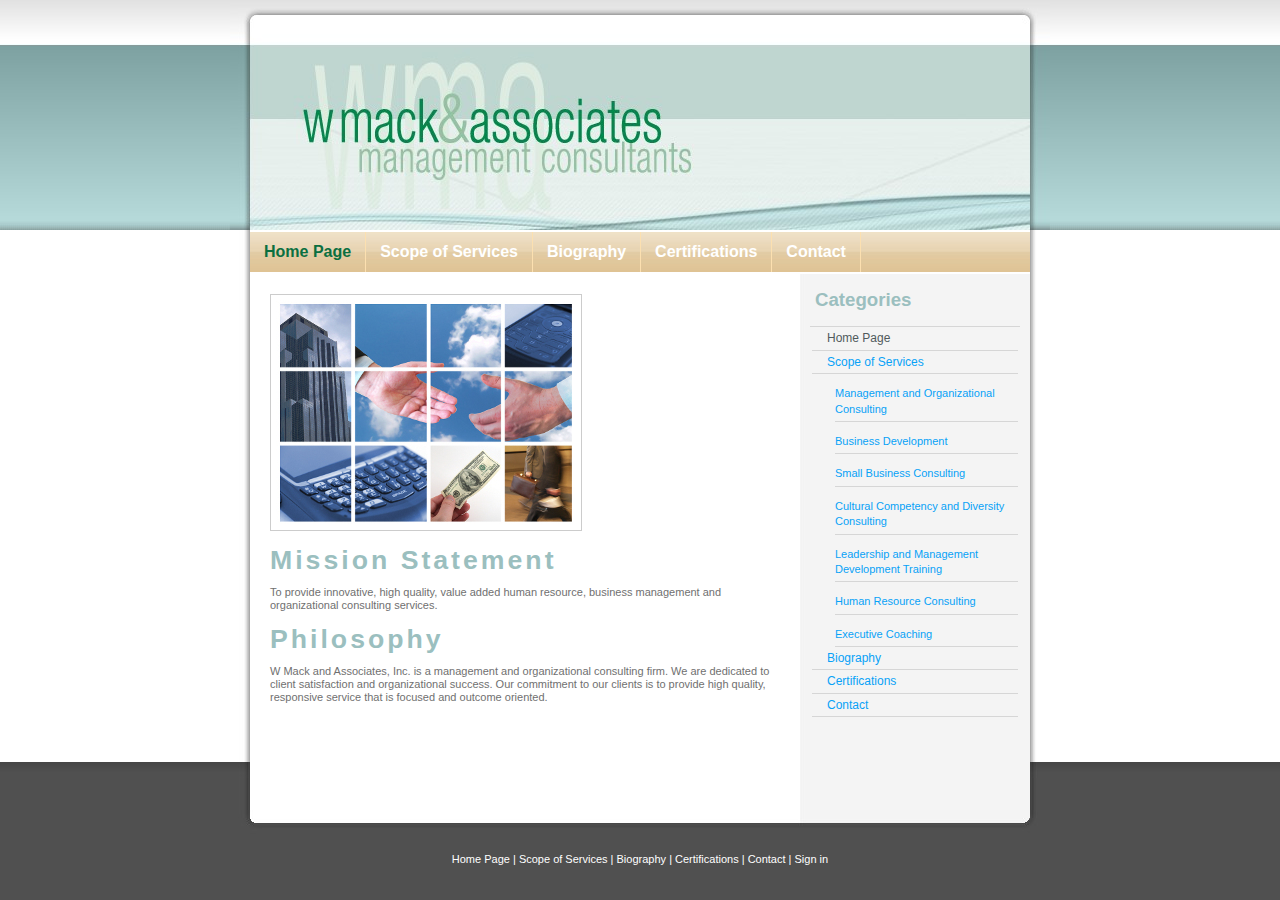
<file: index.html>
<!DOCTYPE html PUBLIC "-//W3C//DTD XHTML 1.0 Strict//EN" "http://www.w3.org/TR/xhtml1/DTD/xhtml1-strict.dtd">
<html xmlns="http://www.w3.org/1999/xhtml">
<head>
	<title>W Mack and Associates - Management and Organizational Consulting Firm</title>
	<meta http-equiv="Content-Type" content="text/html; charset=UTF-8" />
	<meta name="title" content="W Mack and Associates - Management and Organizational Consulting Firm" />
	<meta name="description" content="Services offered by W Mack and Associates, a management and organizational consulting firm." />
	<meta name="keywords" content="organizational consulting,human resource, business management, organizational consulting services" />
	<meta name="language" content="en" />
 	<meta name="subject" content="W Mack and Associates offers management and organizational consulting services" />
	<meta name="robots" content="All" />
	<meta name="copyright" content="W Mack and Associates" />	
	<meta name="abstract" content="To provide innovative, high quality, value added human resource, business management and organizational consulting services." />
	<meta name="MSSmartTagsPreventParsing" content="true" />

	<link rel="stylesheet" type="text/css" href="css/styles.css" />

</head>

<body>
<div id="wrap"> 
<div id="header-wrap">
<a href="index.html"><ins><div id="header"></div></ins></a>
</div><!--header-wrap-->

<div id="container">
<div id="content-wrap">
<div id="nav1">
	<ul id="menus">
		<li class="current_nav1"><a id="selected_nav1" href="index.html">Home Page</a></li>
		<li><a href="scope_of_services/index.html">Scope of Services</a></li>
		<li><a href="biography.html">Biography</a></li>
		<li><a href="certifications.html">Certifications</a></li>
    <li><a href="contact.html">Contact</a></li>
	</ul>
</div><!--nav1-->
<div id="main">
<img alt="Business men reaching to shake hands" 
  src="images/bigstockphoto_Business_Collage_2288577.jpg"/>
  
<h1>Mission Statement</h1>

<p>
To provide innovative, high quality, value added human resource, business 
management and organizational consulting services.
</p>

<h1>Philosophy</h1>
<p>
W Mack and Associates, Inc. is a management and organizational consulting firm. 
We are dedicated to client satisfaction and organizational success.  Our 
commitment to our clients is to provide high quality, responsive service that 
is focused and outcome oriented.
</p>

<p style="clear:both">&nbsp;</p>
</div><!--main-->
<div id="sidebar">
<h3>Categories</h3>
<ul class="sidemenu">
	<li><a id="selected_nav2" href="index.html">Home Page</a></li>
  <li><a href="scope_of_services/index.html">Scope of Services</a></li>
  <li class="navigation_indent"><a href="scope_of_services/Management_and_Organizational_Consulting.html">Management and Organizational Consulting</a></li>
  <li class="navigation_indent"><a href="scope_of_services/Business_Development.html">Business Development</a></li>
  <li class="navigation_indent"><a href="scope_of_services/Small_Business_Consulting.html">Small Business Consulting</a></li>
  <li class="navigation_indent"><a href="scope_of_services/Cultural_Competency_and_Diversity_Consulting.html">Cultural Competency and Diversity Consulting</a></li>
  <li class="navigation_indent"><a href="scope_of_services/Leadership_and_Management_Development_Training.html">Leadership and Management Development Training</a></li>
  <li class="navigation_indent"><a href="scope_of_services/Human_Resource_Consulting.html">Human Resource Consulting</a></li>
  <li class="navigation_indent"><a href="scope_of_services/Executive_Coaching.html">Executive Coaching</a></li>
  <li><a href="biography.html">Biography</a></li>
  <li><a href="certifications.html">Certifications</a></li>
  <li><a href="contact.html">Contact</a></li>
</ul>

<p>&nbsp;</p>


</div><!--sidebar-->
<div style="clear:both"></div>
</div><!--container-wrap-->
</div><!--container-->
</div><!--wrap-->


<div id="footer-wrap">
<div id="footer">&nbsp;</div>
<div id="footer-content">
<p>
<a href="index.html">Home Page</a> | 
<a href="scope_of_services/index.html">Scope of Services</a> | 
<a href="biography.html">Biography</a> | 
<a href="certifications.html">Certifications</a> | 
<a href="contact.html">Contact</a> |
<a href="http://mail.google.com/a/wmackassoc.net">Sign in</a>
</p>
<p>&nbsp;</p>
</div><!--footer-content-->
</div><!--footer-wrap-->
<script type="text/javascript">
var gaJsHost = (("https:" == document.location.protocol) ? "https://ssl." : "http://www.");
document.write(unescape("%3Cscript src='" + gaJsHost + "google-analytics.com/ga.js' type='text/javascript'%3E%3C/script%3E"));
</script>
<script type="text/javascript">
try {
var pageTracker = _gat._getTracker("UA-11153033-1");
pageTracker._trackPageview();
} catch(err) {}</script>
</body>
</html>
</file>
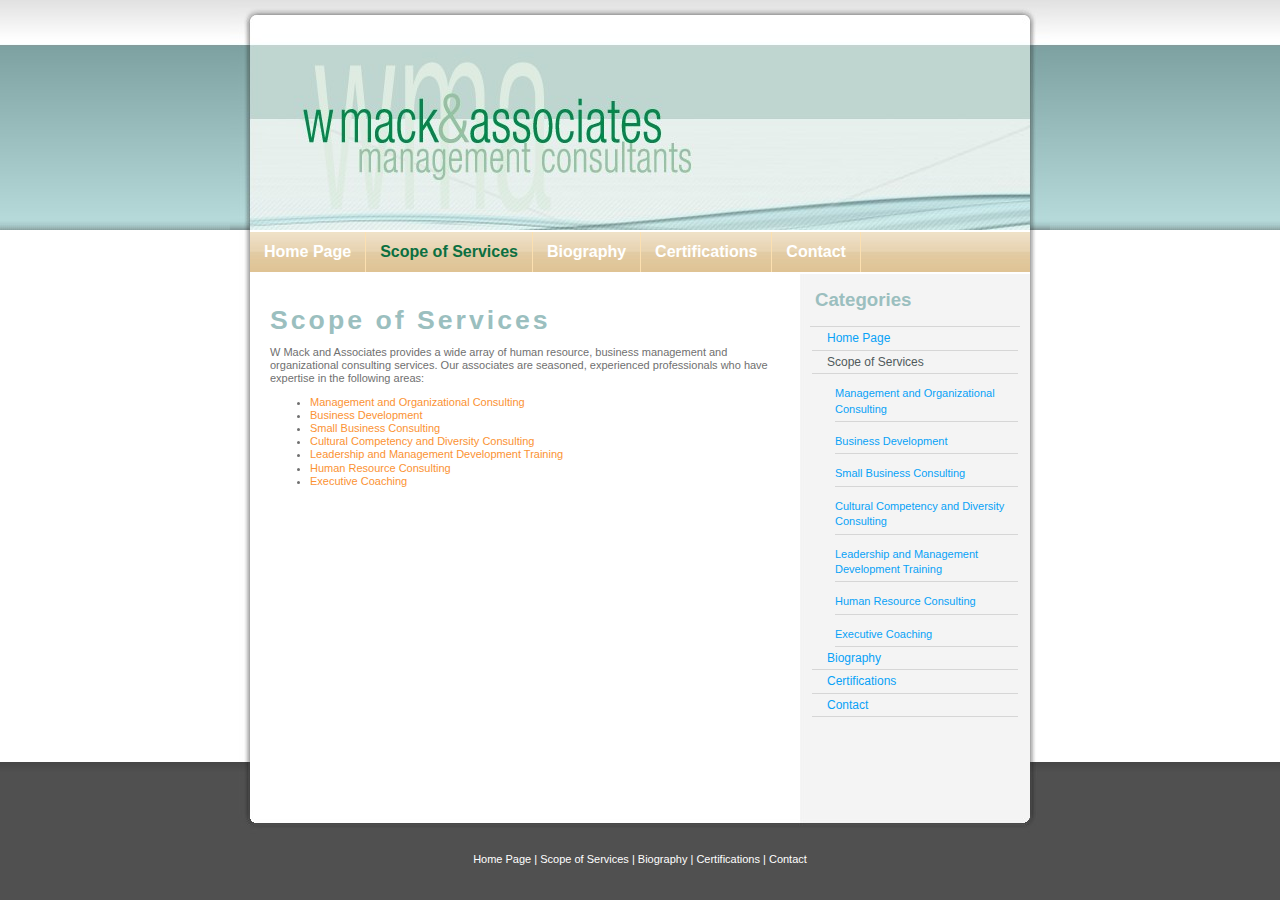
<file: scope_of_services/index.html>
<!DOCTYPE html PUBLIC "-//W3C//DTD XHTML 1.0 Strict//EN" "http://www.w3.org/TR/xhtml1/DTD/xhtml1-strict.dtd">
<html xmlns="http://www.w3.org/1999/xhtml">
<head>
	<title>W Mack and Associates - Scope of Services</title>
	<meta http-equiv="Content-Type" content="text/html; charset=UTF-8" />
	<meta name="title" content="W Mack and Associates - Scope of Services" />
	<meta name="description" content="Services offered by W Mack and Associates, a management and organizational consulting firm." />
	<meta name="keywords" content="organizational consulting,human resource, business management, organizational consulting services" />
	<meta name="language" content="en" />
 	<meta name="subject" content="W Mack and Associates offers management and organizational consulting services" />
	<meta name="robots" content="All" />
	<meta name="copyright" content="W Mack and Associates" />	
	<meta name="abstract" content="To provide innovative, high quality, value added human resource, business management and organizational consulting services." />
	<meta name="MSSmartTagsPreventParsing" content="true" />

	<link rel="stylesheet" type="text/css" href="../css/styles.css" />

</head>

<body>
<div id="wrap"> 
<div id="header-wrap">
<a href="../index.html"><ins><div id="header"></div></ins></a>
</div><!--header-wrap-->

<div id="container">
<div id="content-wrap">
<div id="nav1">
	<ul id="menus">
		<li><a href="../index.html">Home Page</a></li>
		<li><a id="selected_nav1" href="index.html">Scope of Services</a></li>
		<li><a href="../biography.html">Biography</a></li>
		<li><a href="../certifications.html">Certifications</a></li>
    <li><a href="../contact.html">Contact</a></li>
	</ul>
</div><!--nav1-->
<div id="main">

<h1>Scope of Services</h1>

<p>
W Mack and Associates provides a wide array of human resource, business 
management and organizational consulting services.  Our associates are 
seasoned, experienced professionals who have expertise in the following 
areas:
</p>

<ul>
  <li><a href="Management_and_Organizational_Consulting.html">Management and Organizational Consulting</a></li>
  <li><a href="Business_Development.html">Business Development</a></li>
  <li><a href="Small_Business_Consulting.html">Small Business Consulting</a></li>
  <li><a href="Cultural_Competency_and_Diversity_Consulting.html">Cultural Competency and Diversity Consulting</a></li>
  <li><a href="Leadership_and_Management_Development_Training.html">Leadership and Management Development Training</a></li>
  <li><a href="Human_Resource_Consulting.html">Human Resource Consulting</a></li>
  <li><a href="Executive_Coaching.html">Executive Coaching</a></li>
</ul>

<p style="clear:both">&nbsp;</p>
</div><!--main-->
<div id="sidebar">
<h3>Categories</h3>
<ul class="sidemenu">
	<li><a href="../index.html">Home Page</a></li>
  <li><a id="selected_nav2" href="index.html">Scope of Services</a></li>
  <li class="navigation_indent"><a href="Management_and_Organizational_Consulting.html">Management and Organizational Consulting</a></li>
  <li class="navigation_indent"><a href="Business_Development.html">Business Development</a></li>
  <li class="navigation_indent"><a href="Small_Business_Consulting.html">Small Business Consulting</a></li>
  <li class="navigation_indent"><a href="Cultural_Competency_and_Diversity_Consulting.html">Cultural Competency and Diversity Consulting</a></li>
  <li class="navigation_indent"><a href="Leadership_and_Management_Development_Training.html">Leadership and Management Development Training</a></li>
  <li class="navigation_indent"><a href="Human_Resource_Consulting.html">Human Resource Consulting</a></li>
  <li class="navigation_indent"><a href="Executive_Coaching.html">Executive Coaching</a></li>
  <li><a href="../biography.html">Biography</a></li>
  <li><a href="../certifications.html">Certifications</a></li>
  <li><a href="../contact.html">Contact</a></li>
</ul>

<p>&nbsp;</p>


</div><!--sidebar-->
<div style="clear:both"></div>
</div><!--container-wrap-->
</div><!--container-->
</div><!--wrap-->


<div id="footer-wrap">
<div id="footer">&nbsp;</div>
<div id="footer-content">
<p>
<a href="../index.html">Home Page</a> | 
<a href="index.html">Scope of Services</a> | 
<a href="../biography.html">Biography</a> | 
<a href="../certifications.html">Certifications</a> | 
<a href="../contact.html">Contact</a>
</p>
<p>&nbsp;</p>
</div><!--footer-content-->
</div><!--footer-wrap-->
<script type="text/javascript">
var gaJsHost = (("https:" == document.location.protocol) ? "https://ssl." : "http://www.");
document.write(unescape("%3Cscript src='" + gaJsHost + "google-analytics.com/ga.js' type='text/javascript'%3E%3C/script%3E"));
</script>
<script type="text/javascript">
try {
var pageTracker = _gat._getTracker("UA-11153033-1");
pageTracker._trackPageview();
} catch(err) {}</script>
</body>
</html>
</file>
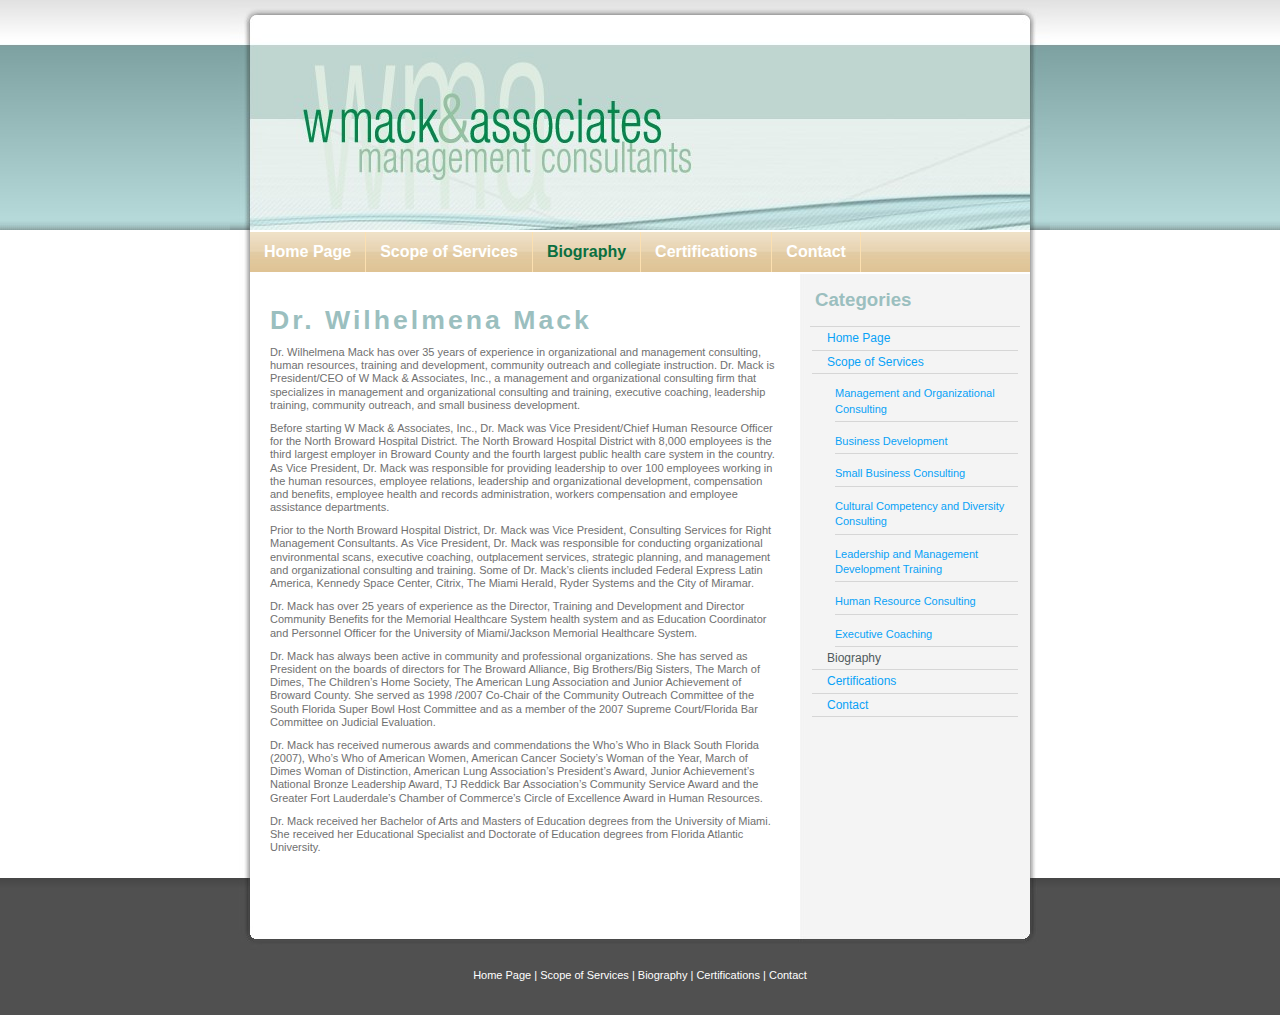
<file: biography.html>
<!DOCTYPE html PUBLIC "-//W3C//DTD XHTML 1.0 Strict//EN" "http://www.w3.org/TR/xhtml1/DTD/xhtml1-strict.dtd">
<html xmlns="http://www.w3.org/1999/xhtml">
<head>
	<title>W Mack and Associates - Biography</title>
	<meta http-equiv="Content-Type" content="text/html; charset=UTF-8" />
	<meta name="title" content="W Mack and Associates - Biography"/>
	<meta name="description" content="Services offered by W Mack and Associates, a management and organizational consulting firm." />
	<meta name="keywords" content="organizational consulting,human resource, business management, organizational consulting services" />
	<meta name="language" content="en" />
 	<meta name="subject" content="W Mack and Associates offers management and organizational consulting services" />
	<meta name="robots" content="All" />
	<meta name="copyright" content="W Mack and Associates" />	
	<meta name="abstract" content="To provide innovative, high quality, value added human resource, business management and organizational consulting services." />
	<meta name="MSSmartTagsPreventParsing" content="true" />

	<link rel="stylesheet" type="text/css" href="css/styles.css" />

</head>

<body>
<div id="wrap"> 
<div id="header-wrap">
<a href="index.html"><ins><div id="header"></div></ins></a>
</div><!--header-wrap-->

<div id="container">
<div id="content-wrap">
<div id="nav1">
	<ul id="menus">
		<li><a href="index.html">Home Page</a></li>
		<li><a href="scope_of_services/index.html">Scope of Services</a></li>
		<li><a id="selected_nav1" href="biography.html">Biography</a></li>
		<li><a href="certifications.html">Certifications</a></li>
    <li><a href="contact.html">Contact</a></li>
	</ul>
</div><!--nav1-->
<div id="main">

<h1>Dr. Wilhelmena Mack</h1>

<p>
Dr. Wilhelmena Mack has over 35 years of experience in organizational and 
management consulting, human resources, training and development, community 
outreach and collegiate instruction.  Dr. Mack is President/CEO of W Mack &amp; 
Associates, Inc., a management and organizational consulting firm that 
specializes in management and organizational consulting and training, executive 
coaching, leadership training, community outreach, and small business 
development.
</p>

<p>
Before starting W Mack &amp; Associates, Inc., Dr. Mack was Vice President/Chief 
Human Resource Officer for the North Broward Hospital District.  The North 
Broward Hospital District with 8,000 employees is the third largest employer 
in Broward County and the fourth largest public health care system in the 
country.  As Vice President, Dr. Mack was responsible for providing leadership 
to over 100 employees working in the human resources, employee relations, 
leadership and organizational development, compensation and benefits, employee 
health and records administration, workers compensation and employee assistance 
departments.
</p>

<p>
Prior to the North Broward Hospital District, Dr. Mack was Vice President, 
Consulting Services for Right Management Consultants.  As Vice President, 
Dr. Mack was responsible for conducting organizational environmental scans, 
executive coaching, outplacement services, strategic planning, and management 
and organizational consulting and training.  Some of Dr. Mack&rsquo;s clients 
included Federal Express Latin America, Kennedy Space Center, Citrix, The 
Miami Herald, Ryder Systems and the City of Miramar.
</p>

<p>
Dr. Mack has over 25 years of experience as the Director, Training and 
Development and Director Community Benefits for the Memorial Healthcare 
System health system and as Education Coordinator and Personnel Officer 
for the University of Miami/Jackson Memorial Healthcare System.
</p>

<p>
Dr. Mack has always been active in community and professional organizations.  
She has served as President on the boards of directors for The Broward 
Alliance, Big Brothers/Big Sisters, The March of Dimes, The Children&rsquo;s Home 
Society, The American Lung Association and Junior Achievement of Broward 
County.  She served as 1998 /2007 Co-Chair of the Community Outreach 
Committee of the South Florida Super Bowl Host Committee and as a member 
of the 2007 Supreme Court/Florida Bar Committee on Judicial Evaluation.
</p>

<p>
Dr. Mack has received numerous awards and commendations the Who&rsquo;s Who in 
Black South Florida (2007), Who&rsquo;s Who of American Women, American Cancer 
Society&rsquo;s Woman of the Year, March of Dimes Woman of Distinction, American 
Lung Association&rsquo;s President&rsquo;s Award, Junior Achievement&rsquo;s National Bronze 
Leadership Award, TJ Reddick Bar Association&rsquo;s Community Service Award and 
the Greater Fort Lauderdale&rsquo;s Chamber of Commerce&rsquo;s Circle of Excellence 
Award in Human Resources.
</p>

<p>
Dr. Mack received her Bachelor of Arts and Masters of Education degrees 
from the University of Miami.  She received her Educational Specialist 
and Doctorate of Education degrees from Florida Atlantic University.
</p>

<p style="clear:both">&nbsp;</p>
</div><!--main-->
<div id="sidebar">
<h3>Categories</h3>
<ul class="sidemenu">
	<li><a href="index.html">Home Page</a></li>
  <li><a href="scope_of_services/index.html">Scope of Services</a></li>
  <li class="navigation_indent"><a href="scope_of_services/Management_and_Organizational_Consulting.html">Management and Organizational Consulting</a></li>
  <li class="navigation_indent"><a href="scope_of_services/Business_Development.html">Business Development</a></li>
  <li class="navigation_indent"><a href="scope_of_services/Small_Business_Consulting.html">Small Business Consulting</a></li>
  <li class="navigation_indent"><a href="scope_of_services/Cultural_Competency_and_Diversity_Consulting.html">Cultural Competency and Diversity Consulting</a></li>
  <li class="navigation_indent"><a href="scope_of_services/Leadership_and_Management_Development_Training.html">Leadership and Management Development Training</a></li>
  <li class="navigation_indent"><a href="scope_of_services/Human_Resource_Consulting.html">Human Resource Consulting</a></li>
  <li class="navigation_indent"><a href="scope_of_services/Executive_Coaching.html">Executive Coaching</a></li>
  <li><a id="selected_nav2" href="biography.html">Biography</a></li>
  <li><a href="certifications.html">Certifications</a></li>
  <li><a href="contact.html">Contact</a></li>
</ul>

<p>&nbsp;</p>


</div><!--sidebar-->
<div style="clear:both"></div>
</div><!--container-wrap-->
</div><!--container-->
</div><!--wrap-->


<div id="footer-wrap">
<div id="footer">&nbsp;</div>
<div id="footer-content">
<p>
<a href="index.html">Home Page</a> | 
<a href="scope_of_services/index.html">Scope of Services</a> | 
<a href="biography.html">Biography</a> | 
<a href="certifications.html">Certifications</a> | 
<a href="contact.html">Contact</a>
</p>
<p>&nbsp;</p>
</div><!--footer-content-->
</div><!--footer-wrap-->
<script type="text/javascript">
var gaJsHost = (("https:" == document.location.protocol) ? "https://ssl." : "http://www.");
document.write(unescape("%3Cscript src='" + gaJsHost + "google-analytics.com/ga.js' type='text/javascript'%3E%3C/script%3E"));
</script>
<script type="text/javascript">
try {
var pageTracker = _gat._getTracker("UA-11153033-1");
pageTracker._trackPageview();
} catch(err) {}</script>
</body>
</html>
</file>
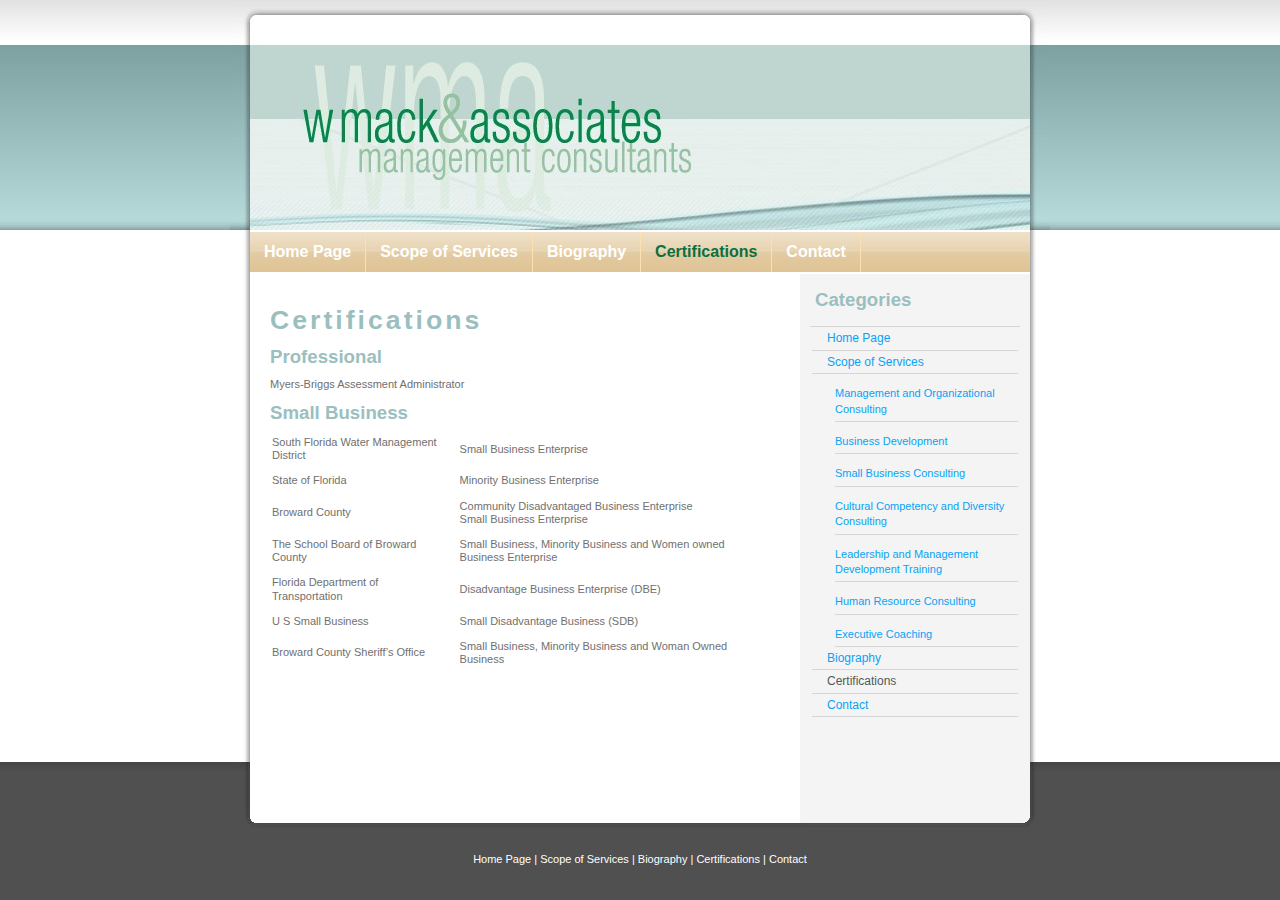
<file: certifications.html>
<!DOCTYPE html PUBLIC "-//W3C//DTD XHTML 1.0 Strict//EN" "http://www.w3.org/TR/xhtml1/DTD/xhtml1-strict.dtd">
<html xmlns="http://www.w3.org/1999/xhtml">
<head>
	<title>W Mack and Associates - Certifications</title>
	<meta http-equiv="Content-Type" content="text/html; charset=UTF-8" />
	<meta name="title" content="W Mack and Associates - Certifications" />
	<meta name="description" content="Services offered by W Mack and Associates, a management and organizational consulting firm." />
	<meta name="keywords" content="organizational consulting,human resource, business management, organizational consulting services" />
	<meta name="language" content="en" />
 	<meta name="subject" content="W Mack and Associates offers management and organizational consulting services" />
	<meta name="robots" content="All" />
	<meta name="copyright" content="W Mack and Associates" />	
	<meta name="abstract" content="To provide innovative, high quality, value added human resource, business management and organizational consulting services." />
	<meta name="MSSmartTagsPreventParsing" content="true" />

	<link rel="stylesheet" type="text/css" href="css/styles.css" />

</head>

<body>
<div id="wrap"> 
<div id="header-wrap">
<a href="index.html"><ins><div id="header"></div></ins></a>
</div><!--header-wrap-->

<div id="container">
<div id="content-wrap">
<div id="nav1">
	<ul id="menus">
		<li><a href="index.html">Home Page</a></li>
		<li><a href="scope_of_services/index.html">Scope of Services</a></li>
		<li><a href="biography.html">Biography</a></li>
		<li><a id="selected_nav1" href="certifications.html">Certifications</a></li>
    <li><a href="contact.html">Contact</a></li>
	</ul>
</div><!--nav1-->
<div id="main">

<h1>Certifications</h1>

<h3>Professional</h3>
<p>Myers-Briggs Assessment Administrator</p>

<h3>Small Business</h3>

<table style="width: 100%">
<tr>
  <td>South Florida Water Management District</td>
  <td>Small Business Enterprise</td>
</tr>
<tr>
  <td>State of Florida</td>
  <td>Minority Business Enterprise</td>
</tr>
<tr>
  <td>Broward County</td>
  <td>Community Disadvantaged Business Enterprise
      <br>Small Business Enterprise</td>
</tr>
<tr>
  <td>The School Board of Broward County</td>
  <td>Small Business, Minority Business and
      Women owned Business Enterprise</td>
</tr>
<tr>
  <td>Florida Department of Transportation</td>
  <td>Disadvantage Business Enterprise (DBE)</td>
</tr>
<tr>
  <td>U S Small Business</td>
  <td>Small Disadvantage Business (SDB)</td>
</tr>
<tr>
  <td>Broward County Sheriff’s Office</td>
  <td>Small Business, Minority Business and
      Woman Owned Business</td>
</tr>
</table>

<p style="clear:both">&nbsp;</p>
</div><!--main-->
<div id="sidebar">
<h3>Categories</h3>
<ul class="sidemenu">
	<li><a href="index.html">Home Page</a></li>
  <li><a href="scope_of_services/index.html">Scope of Services</a></li>
  <li class="navigation_indent"><a href="scope_of_services/Management_and_Organizational_Consulting.html">Management and Organizational Consulting</a></li>
  <li class="navigation_indent"><a href="scope_of_services/Business_Development.html">Business Development</a></li>
  <li class="navigation_indent"><a href="scope_of_services/Small_Business_Consulting.html">Small Business Consulting</a></li>
  <li class="navigation_indent"><a href="scope_of_services/Cultural_Competency_and_Diversity_Consulting.html">Cultural Competency and Diversity Consulting</a></li>
  <li class="navigation_indent"><a href="scope_of_services/Leadership_and_Management_Development_Training.html">Leadership and Management Development Training</a></li>
  <li class="navigation_indent"><a href="scope_of_services/Human_Resource_Consulting.html">Human Resource Consulting</a></li>
  <li class="navigation_indent"><a href="scope_of_services/Executive_Coaching.html">Executive Coaching</a></li>
  <li><a href="biography.html">Biography</a></li>
  <li><a id="selected_nav2" href="certifications.html">Certifications</a></li>
  <li><a href="contact.html">Contact</a></li>
</ul>

<p>&nbsp;</p>


</div><!--sidebar-->
<div style="clear:both"></div>
</div><!--container-wrap-->
</div><!--container-->
</div><!--wrap-->


<div id="footer-wrap">
<div id="footer">&nbsp;</div>
<div id="footer-content">
<p>
<a href="index.html">Home Page</a> | 
<a href="scope_of_services/index.html">Scope of Services</a> | 
<a href="biography.html">Biography</a> | 
<a href="certifications.html">Certifications</a> | 
<a href="contact.html">Contact</a>
</p>
<p>&nbsp;</p>
</div><!--footer-content-->
</div><!--footer-wrap-->
<script type="text/javascript">
var gaJsHost = (("https:" == document.location.protocol) ? "https://ssl." : "http://www.");
document.write(unescape("%3Cscript src='" + gaJsHost + "google-analytics.com/ga.js' type='text/javascript'%3E%3C/script%3E"));
</script>
<script type="text/javascript">
try {
var pageTracker = _gat._getTracker("UA-11153033-1");
pageTracker._trackPageview();
} catch(err) {}</script>
</body>
</html>
</file>
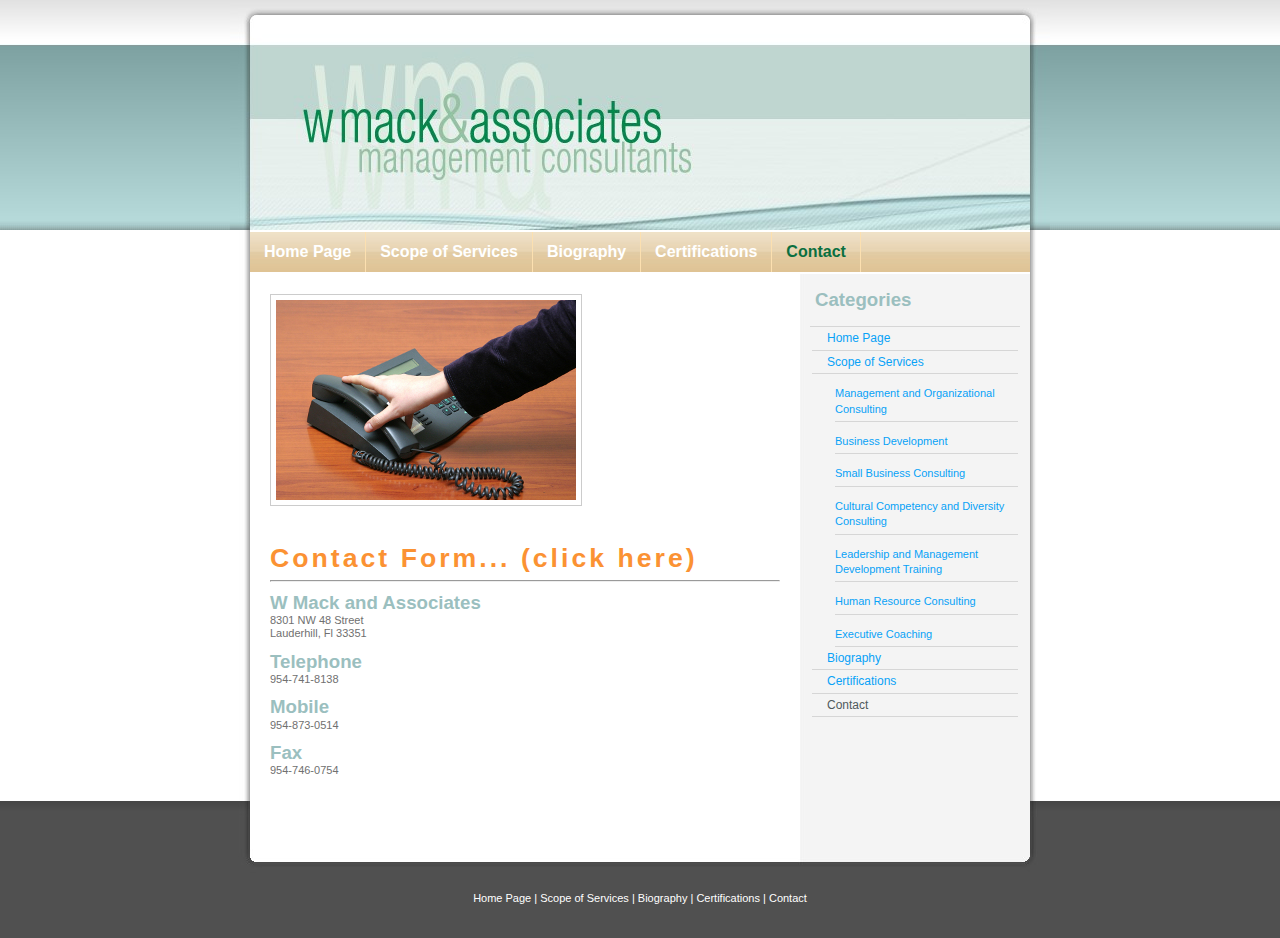
<file: contact.html>
<!DOCTYPE html PUBLIC "-//W3C//DTD XHTML 1.0 Strict//EN" "http://www.w3.org/TR/xhtml1/DTD/xhtml1-strict.dtd">
<html xmlns="http://www.w3.org/1999/xhtml">
<head>
	<title>W Mack and Associates - Contact Us</title>
	<meta http-equiv="Content-Type" content="text/html; charset=UTF-8" />
	<meta name="title" content="W Mack and Associates - Contact Us" />
	<meta name="description" content="Services offered by W Mack and Associates, a management and organizational consulting firm." />
	<meta name="keywords" content="organizational consulting,human resource, business management, organizational consulting services" />
	<meta name="language" content="en" />
 	<meta name="subject" content="W Mack and Associates offers management and organizational consulting services" />
	<meta name="robots" content="All" />
	<meta name="copyright" content="W Mack and Associates" />	
	<meta name="abstract" content="To provide innovative, high quality, value added human resource, business management and organizational consulting services." />
	<meta name="MSSmartTagsPreventParsing" content="true" />

	<link rel="stylesheet" type="text/css" href="css/styles.css" />
<style type="text/css">
<!--
.ss-base-body {
  padding-left: 5px;
}
-->
</style>

</head>

<body>
<div id="wrap"> 
<div id="header-wrap">
<a href="index.html"><ins><div id="header"></div></ins></a>
</div><!--header-wrap-->

<div id="container">
<div id="content-wrap">
<div id="nav1">
	<ul id="menus">
		<li><a href="index.html">Home Page</a></li>
		<li><a href="scope_of_services/index.html">Scope of Services</a></li>
		<li><a href="biography.html">Biography</a></li>
		<li><a href="certifications.html">Certifications</a></li>
    <li><a id="selected_nav1" href="contact.html">Contact</a></li>
	</ul>
</div><!--nav1-->
<div id="main">


<img alt="Woman reaching for the phone"
  src="images/bigstockphoto_Hand_Reaching_For_Telephone_257646.jpg"/>

<p>&nbsp;</p>
<h1><a target="_blank" href="http://spreadsheets.google.com/viewform?formkey=dE03ZTdpODJqbmZreUtfdjN2SnFwb3c6MA">
Contact Form... (click here)</a></h1>
<hr></hr>

<h3>W Mack and Associates</h3>
8301 NW 48 Street
<br>Lauderhill, Fl  33351

<h3>Telephone</h3>
954-741-8138

<h3>Mobile</h3>
954-873-0514

<h3>Fax</h3>
954-746-0754


<p style="clear:both">&nbsp;</p>
</div><!--main-->
<div id="sidebar">
<h3>Categories</h3>
<ul class="sidemenu">
	<li><a href="index.html">Home Page</a></li>
  <li><a href="scope_of_services/index.html">Scope of Services</a></li>
  <li class="navigation_indent"><a href="scope_of_services/Management_and_Organizational_Consulting.html">Management and Organizational Consulting</a></li>
  <li class="navigation_indent"><a href="scope_of_services/Business_Development.html">Business Development</a></li>
  <li class="navigation_indent"><a href="scope_of_services/Small_Business_Consulting.html">Small Business Consulting</a></li>
  <li class="navigation_indent"><a href="scope_of_services/Cultural_Competency_and_Diversity_Consulting.html">Cultural Competency and Diversity Consulting</a></li>
  <li class="navigation_indent"><a href="scope_of_services/Leadership_and_Management_Development_Training.html">Leadership and Management Development Training</a></li>
  <li class="navigation_indent"><a href="scope_of_services/Human_Resource_Consulting.html">Human Resource Consulting</a></li>
  <li class="navigation_indent"><a href="scope_of_services/Executive_Coaching.html">Executive Coaching</a></li>
  <li><a href="biography.html">Biography</a></li>
  <li><a href="certifications.html">Certifications</a></li>
  <li><a id="selected_nav2" href="contact.html">Contact</a></li>
</ul>

<p>&nbsp;</p>


</div><!--sidebar-->
<div style="clear:both"></div>
</div><!--container-wrap-->
</div><!--container-->
</div><!--wrap-->


<div id="footer-wrap">
<div id="footer">&nbsp;</div>
<div id="footer-content">
<p>
<a href="index.html">Home Page</a> | 
<a href="scope_of_services/index.html">Scope of Services</a> | 
<a href="biography.html">Biography</a> | 
<a href="certifications.html">Certifications</a> | 
<a href="contact.html">Contact</a>
</p>
<p>&nbsp;</p>
</div><!--footer-content-->
</div><!--footer-wrap-->
<script type="text/javascript">
var gaJsHost = (("https:" == document.location.protocol) ? "https://ssl." : "http://www.");
document.write(unescape("%3Cscript src='" + gaJsHost + "google-analytics.com/ga.js' type='text/javascript'%3E%3C/script%3E"));
</script>
<script type="text/javascript">
try {
var pageTracker = _gat._getTracker("UA-11153033-1");
pageTracker._trackPageview();
} catch(err) {}</script>
</body>
</html>
</file>
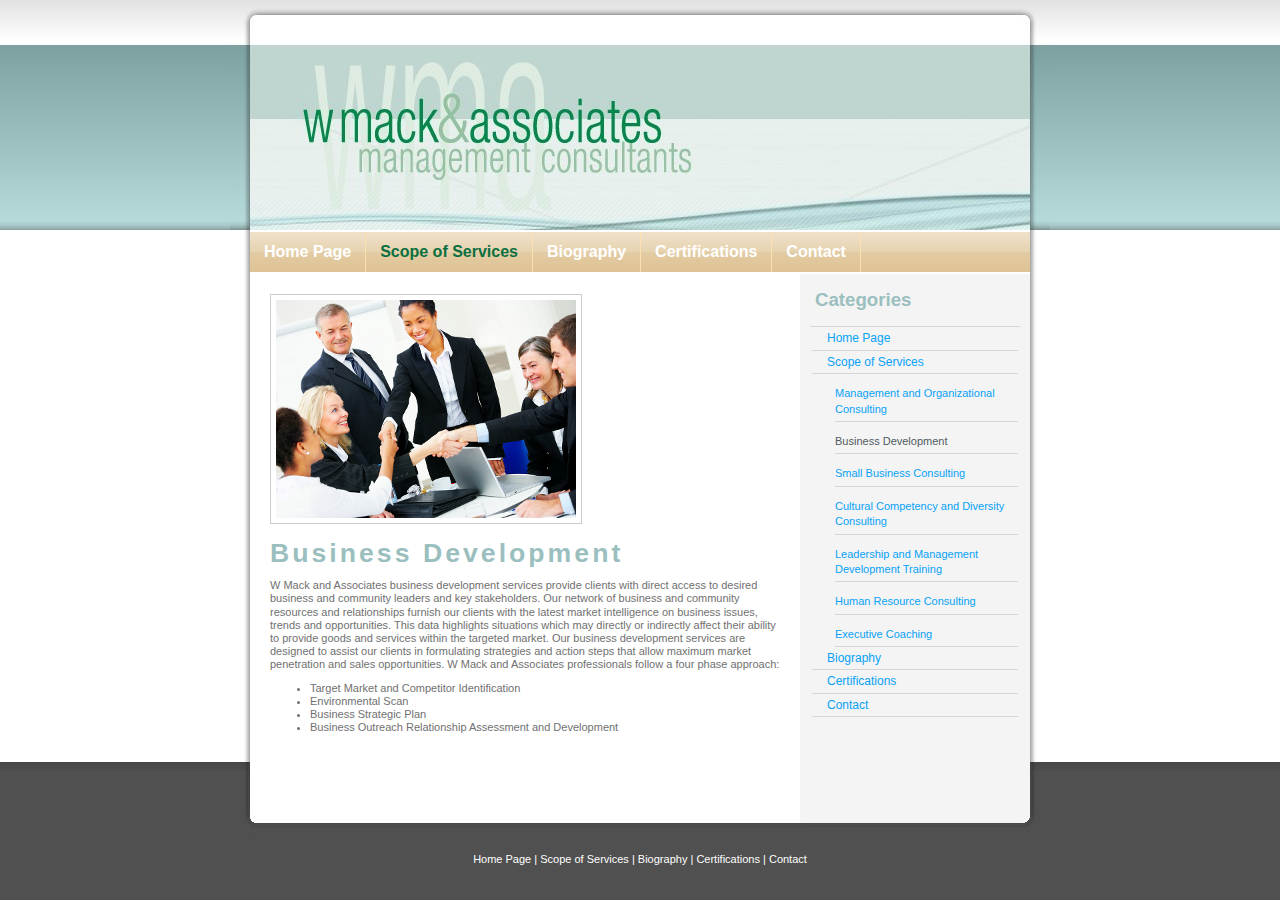
<file: scope_of_services/Business_Development.html>
<!DOCTYPE html PUBLIC "-//W3C//DTD XHTML 1.0 Strict//EN" "http://www.w3.org/TR/xhtml1/DTD/xhtml1-strict.dtd">
<html xmlns="http://www.w3.org/1999/xhtml">
<head>
	<title>W Mack and Associates - Business Development</title>
	<meta http-equiv="Content-Type" content="text/html; charset=UTF-8" />
	<meta name="title" content="W Mack and Associates - Business Development"/>
	<meta name="description" content="Services offered by W Mack and Associates, a management and organizational consulting firm." />
	<meta name="keywords" content="organizational consulting,human resource, business management, organizational consulting services" />
	<meta name="language" content="en" />
 	<meta name="subject" content="W Mack and Associates offers management and organizational consulting services" />
	<meta name="robots" content="All" />
	<meta name="copyright" content="W Mack and Associates" />	
	<meta name="abstract" content="To provide innovative, high quality, value added human resource, business management and organizational consulting services." />
	<meta name="MSSmartTagsPreventParsing" content="true" />

	<link rel="stylesheet" type="text/css" href="../css/styles.css" />

</head>

<body>
<div id="wrap"> 
<div id="header-wrap">
<a href="../index.html"><ins><div id="header"></div></ins></a>
</div><!--header-wrap-->

<div id="container">
<div id="content-wrap">
<div id="nav1">
	<ul id="menus">
		<li><a href="../index.html">Home Page</a></li>
		<li><a id="selected_nav1" href="index.html">Scope of Services</a></li>
		<li><a href="../biography.html">Biography</a></li>
		<li><a href="../certifications.html">Certifications</a></li>
    <li><a href="../contact.html">Contact</a></li>
	</ul>
</div><!--nav1-->
<div id="main">

<img alt="Diverse business group meeting shaking hands"
  src="../images/bigstockphoto_Diverse_Business_Group_Meeting_2427241.jpg"/>

<h1>Business Development</h1>

<p>
W Mack and Associates business development services provide clients with 
direct access to desired business and community leaders and key 
stakeholders.  Our network of business and community resources and 
relationships furnish our clients with the latest market intelligence on 
business issues, trends and opportunities.  This data highlights situations 
which may directly or indirectly affect their ability to provide goods and 
services within the targeted market.  Our business development services are 
designed to assist our clients in formulating strategies and action steps 
that allow maximum market penetration and sales opportunities.  W Mack and 
Associates professionals follow a four phase approach:
</p>

<ul>
  <li>Target Market and Competitor Identification</li>
  <li>Environmental Scan</li>
  <li>Business Strategic Plan</li>
  <li>Business Outreach Relationship Assessment and Development</li>
</ul>

<p style="clear:both">&nbsp;</p>
</div><!--main-->
<div id="sidebar">
<h3>Categories</h3>
<ul class="sidemenu">
	<li><a href="../index.html">Home Page</a></li>
  <li><a href="index.html">Scope of Services</a></li>
  <li class="navigation_indent"><a href="Management_and_Organizational_Consulting.html">Management and Organizational Consulting</a></li>
  <li class="navigation_indent"><a id="selected_nav2" href="Business_Development.html">Business Development</a></li>
  <li class="navigation_indent"><a href="Small_Business_Consulting.html">Small Business Consulting</a></li>
  <li class="navigation_indent"><a href="Cultural_Competency_and_Diversity_Consulting.html">Cultural Competency and Diversity Consulting</a></li>
  <li class="navigation_indent"><a href="Leadership_and_Management_Development_Training.html">Leadership and Management Development Training</a></li>
  <li class="navigation_indent"><a href="Human_Resource_Consulting.html">Human Resource Consulting</a></li>
  <li class="navigation_indent"><a href="Executive_Coaching.html">Executive Coaching</a></li>
  <li><a href="../biography.html">Biography</a></li>
  <li><a href="../certifications.html">Certifications</a></li>
  <li><a href="../contact.html">Contact</a></li>
</ul>

<p>&nbsp;</p>


</div><!--sidebar-->
<div style="clear:both"></div>
</div><!--container-wrap-->
</div><!--container-->
</div><!--wrap-->


<div id="footer-wrap">
<div id="footer">&nbsp;</div>
<div id="footer-content">
<p>
<a href="../index.html">Home Page</a> | 
<a href="index.html">Scope of Services</a> | 
<a href="../biography.html">Biography</a> | 
<a href="../certifications.html">Certifications</a> | 
<a href="../contact.html">Contact</a>
</p>
<p>&nbsp;</p>
</div><!--footer-content-->
</div><!--footer-wrap-->
<script type="text/javascript">
var gaJsHost = (("https:" == document.location.protocol) ? "https://ssl." : "http://www.");
document.write(unescape("%3Cscript src='" + gaJsHost + "google-analytics.com/ga.js' type='text/javascript'%3E%3C/script%3E"));
</script>
<script type="text/javascript">
try {
var pageTracker = _gat._getTracker("UA-11153033-1");
pageTracker._trackPageview();
} catch(err) {}</script>
</body>
</html>
</file>
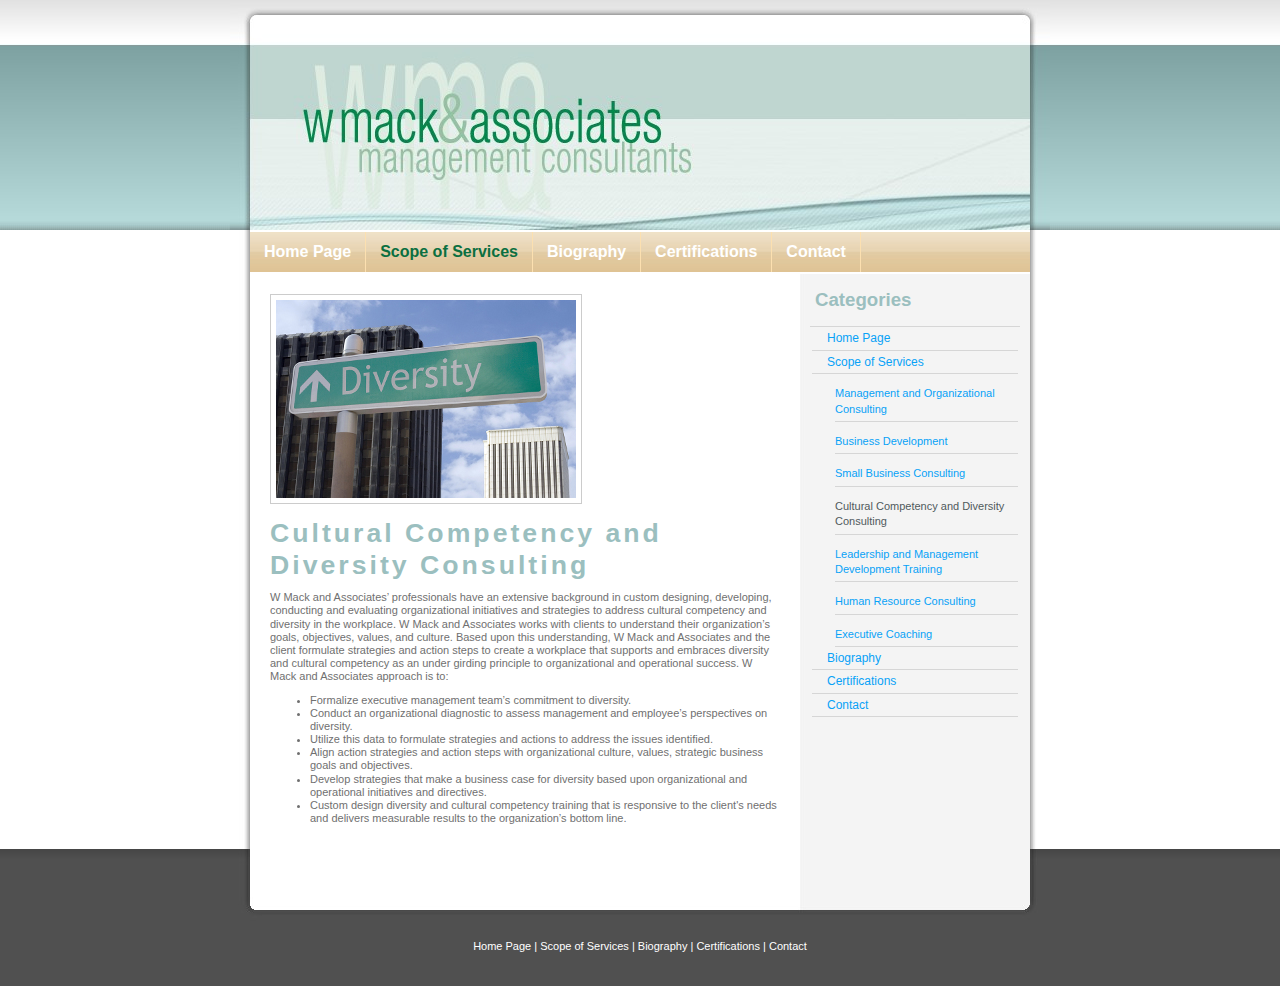
<file: scope_of_services/Cultural_Competency_and_Diversity_Consulting.html>
<!DOCTYPE html PUBLIC "-//W3C//DTD XHTML 1.0 Strict//EN" "http://www.w3.org/TR/xhtml1/DTD/xhtml1-strict.dtd">
<html xmlns="http://www.w3.org/1999/xhtml">
<head>
	<title>W Mack and Associates - Cultural Competency and Diversity Consulting</title>
	<meta http-equiv="Content-Type" content="text/html; charset=UTF-8" />
	<meta name="title" content="W Mack and Associates - Cultural Competency and Diversity Consulting"/>
	<meta name="description" content="Services offered by W Mack and Associates, a management and organizational consulting firm." />
	<meta name="keywords" content="organizational consulting,human resource, business management, organizational consulting services" />
	<meta name="language" content="en" />
 	<meta name="subject" content="W Mack and Associates offers management and organizational consulting services" />
	<meta name="robots" content="All" />
	<meta name="copyright" content="W Mack and Associates" />	
	<meta name="abstract" content="To provide innovative, high quality, value added human resource, business management and organizational consulting services." />
	<meta name="MSSmartTagsPreventParsing" content="true" />

	<link rel="stylesheet" type="text/css" href="../css/styles.css" />

</head>

<body>
<div id="wrap"> 
<div id="header-wrap">
<a href="../index.html"><ins><div id="header"></div></ins></a>
</div><!--header-wrap-->

<div id="container">
<div id="content-wrap">
<div id="nav1">
	<ul id="menus">
		<li><a href="../index.html">Home Page</a></li>
		<li><a id="selected_nav1" href="index.html">Scope of Services</a></li>
		<li><a href="../biography.html">Biography</a></li>
		<li><a href="../certifications.html">Certifications</a></li>
    <li><a href="../contact.html">Contact</a></li>
	</ul>
</div><!--nav1-->
<div id="main">

<img alt="Diversity street sign" 
  src="../images/bigstockphoto_Diversity_Ahead_2174776.jpg"/>

<h1>Cultural Competency and Diversity Consulting</h1>

<p>
W Mack and Associates’ professionals have an extensive background in custom 
designing, developing, conducting and evaluating organizational initiatives 
and strategies to address cultural competency and diversity in the workplace.  
W Mack and Associates works with clients to understand their organization’s 
goals, objectives, values, and culture.  Based upon this understanding, W Mack 
and Associates and the client formulate strategies and action steps to create 
a workplace that supports and embraces diversity and cultural competency as an 
under girding principle to organizational and operational success.  W Mack and 
Associates approach is to:
</p>

<ul>
  <li>Formalize executive management team’s commitment to diversity.</li>
  <li>Conduct an organizational diagnostic to assess management and employee’s 
  perspectives on diversity.</li>
  <li>Utilize this data to formulate strategies and actions to address the 
  issues identified.</li>
  <li>Align action strategies and action steps with organizational culture, 
  values, strategic business goals and objectives.</li> 
  <li>Develop strategies that make a business case for diversity based upon 
  organizational and operational initiatives and directives.</li>
  <li>Custom design diversity and cultural competency training that is 
  responsive to the client's needs and delivers measurable results to the 
  organization’s bottom line.</li>
</ul>

<p style="clear:both">&nbsp;</p>
</div><!--main-->
<div id="sidebar">
<h3>Categories</h3>
<ul class="sidemenu">
	<li><a href="../index.html">Home Page</a></li>
  <li><a href="index.html">Scope of Services</a></li>
  <li class="navigation_indent"><a href="Management_and_Organizational_Consulting.html">Management and Organizational Consulting</a></li>
  <li class="navigation_indent"><a href="Business_Development.html">Business Development</a></li>
  <li class="navigation_indent"><a href="Small_Business_Consulting.html">Small Business Consulting</a></li>
  <li class="navigation_indent"><a id="selected_nav2" href="Cultural_Competency_and_Diversity_Consulting.html">Cultural Competency and Diversity Consulting</a></li>
  <li class="navigation_indent"><a href="Leadership_and_Management_Development_Training.html">Leadership and Management Development Training</a></li>
  <li class="navigation_indent"><a href="Human_Resource_Consulting.html">Human Resource Consulting</a></li>
  <li class="navigation_indent"><a href="Executive_Coaching.html">Executive Coaching</a></li>
  <li><a href="../biography.html">Biography</a></li>
  <li><a href="../certifications.html">Certifications</a></li>
  <li><a href="../contact.html">Contact</a></li>
</ul>

<p>&nbsp;</p>


</div><!--sidebar-->
<div style="clear:both"></div>
</div><!--container-wrap-->
</div><!--container-->
</div><!--wrap-->


<div id="footer-wrap">
<div id="footer">&nbsp;</div>
<div id="footer-content">
<p>
<a href="../index.html">Home Page</a> | 
<a href="index.html">Scope of Services</a> | 
<a href="../biography.html">Biography</a> | 
<a href="../certifications.html">Certifications</a> | 
<a href="../contact.html">Contact</a>
</p>
<p>&nbsp;</p>
</div><!--footer-content-->
</div><!--footer-wrap-->
<script type="text/javascript">
var gaJsHost = (("https:" == document.location.protocol) ? "https://ssl." : "http://www.");
document.write(unescape("%3Cscript src='" + gaJsHost + "google-analytics.com/ga.js' type='text/javascript'%3E%3C/script%3E"));
</script>
<script type="text/javascript">
try {
var pageTracker = _gat._getTracker("UA-11153033-1");
pageTracker._trackPageview();
} catch(err) {}</script>
</body>
</html>
</file>
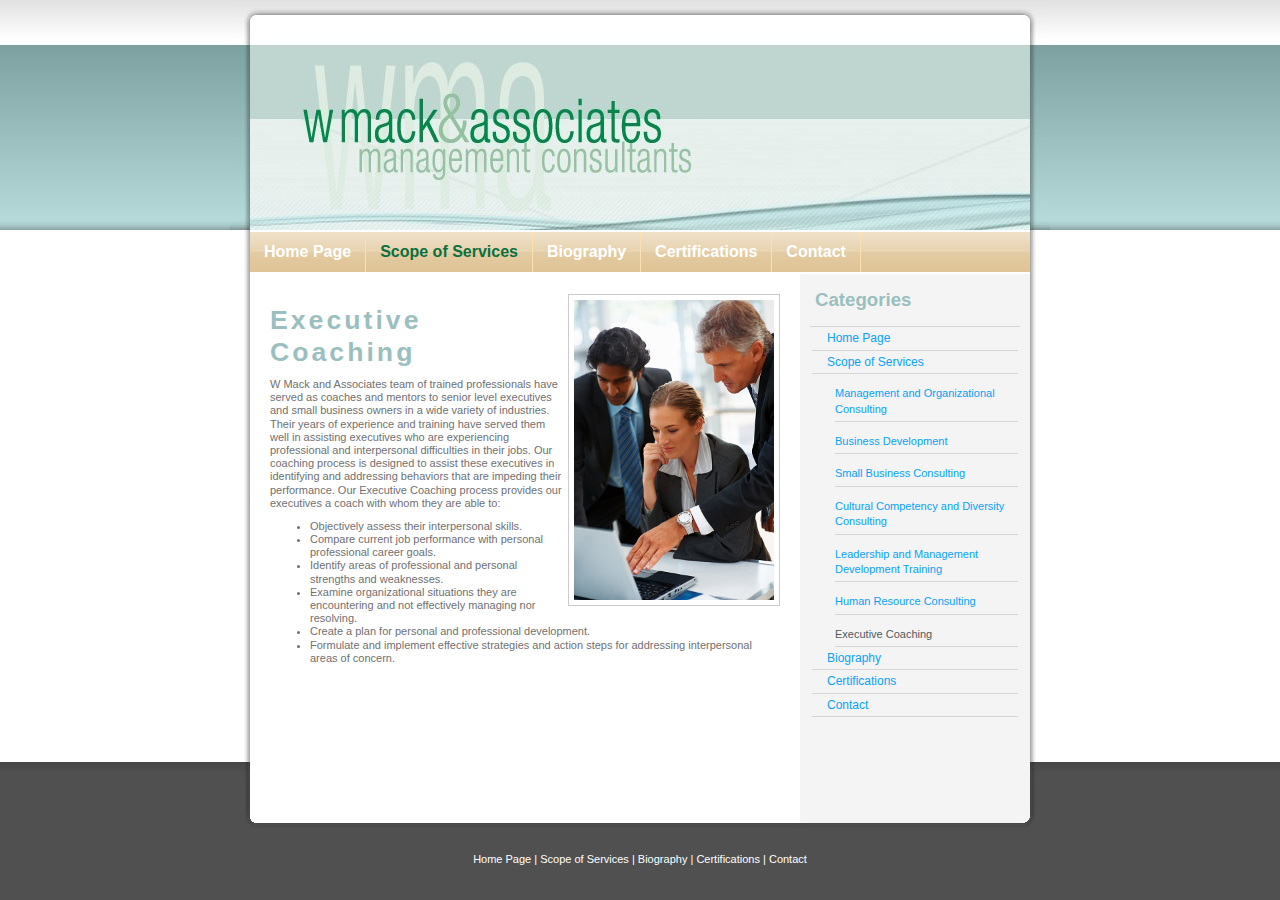
<file: scope_of_services/Executive_Coaching.html>
<!DOCTYPE html PUBLIC "-//W3C//DTD XHTML 1.0 Strict//EN" "http://www.w3.org/TR/xhtml1/DTD/xhtml1-strict.dtd">
<html xmlns="http://www.w3.org/1999/xhtml">
<head>
	<title>W Mack and Associates - Executive Coaching</title>
	<meta http-equiv="Content-Type" content="text/html; charset=UTF-8" />
	<meta name="title" content="W Mack and Associates - Executive Coaching"/>
	<meta name="description" content="Services offered by W Mack and Associates, a management and organizational consulting firm." />
	<meta name="keywords" content="organizational consulting,human resource, business management, organizational consulting services" />
	<meta name="language" content="en" />
 	<meta name="subject" content="W Mack and Associates offers management and organizational consulting services" />
	<meta name="robots" content="All" />
	<meta name="copyright" content="W Mack and Associates" />	
	<meta name="abstract" content="To provide innovative, high quality, value added human resource, business management and organizational consulting services." />
	<meta name="MSSmartTagsPreventParsing" content="true" />

	<link rel="stylesheet" type="text/css" href="../css/styles.css" />

</head>

<body>
<div id="wrap"> 
<div id="header-wrap">
<a href="../index.html"><ins><div id="header"></div></ins></a>
</div><!--header-wrap-->

<div id="container">
<div id="content-wrap">
<div id="nav1">
	<ul id="menus">
		<li><a href="../index.html">Home Page</a></li>
		<li><a id="selected_nav1" href="index.html">Scope of Services</a></li>
		<li><a href="../biography.html">Biography</a></li>
		<li><a href="../certifications.html">Certifications</a></li>
    <li><a href="../contact.html">Contact</a></li>
	</ul>
</div><!--nav1-->
<div id="main">

<img alt="Meeting" class="tall right"
  src="../images/bigstockphoto_Team_Of_Business_People_Workin_5213165.jpg"/>

<h1>Executive Coaching</h1>

<p>
W Mack and Associates team of trained professionals have served as coaches 
and mentors to senior level executives and small business owners in a wide 
variety of industries.  Their years of experience and training have served 
them well in assisting executives who are experiencing professional and 
interpersonal difficulties in their jobs.  Our coaching process is designed 
to assist these executives in identifying and addressing behaviors that are 
impeding their performance.  Our Executive Coaching process provides our 
executives a coach with whom they are able to:
</p>

<ul>
  <li>Objectively assess their interpersonal skills.
  <li>Compare current job performance with personal professional career goals.
  <li>Identify areas of professional and personal strengths and weaknesses.
  <li>Examine organizational situations they are encountering and not 
  effectively managing nor resolving.
  <li>Create a plan for personal and professional development.
  <li>Formulate and implement effective strategies and action steps for 
  addressing interpersonal areas of concern.
</ul>

<p style="clear:both">&nbsp;</p>
</div><!--main-->
<div id="sidebar">
<h3>Categories</h3>
<ul class="sidemenu">
	<li><a href="../index.html">Home Page</a></li>
  <li><a href="index.html">Scope of Services</a></li>
  <li class="navigation_indent"><a href="Management_and_Organizational_Consulting.html">Management and Organizational Consulting</a></li>
  <li class="navigation_indent"><a href="Business_Development.html">Business Development</a></li>
  <li class="navigation_indent"><a href="Small_Business_Consulting.html">Small Business Consulting</a></li>
  <li class="navigation_indent"><a href="Cultural_Competency_and_Diversity_Consulting.html">Cultural Competency and Diversity Consulting</a></li>
  <li class="navigation_indent"><a href="Leadership_and_Management_Development_Training.html">Leadership and Management Development Training</a></li>
  <li class="navigation_indent"><a href="Human_Resource_Consulting.html">Human Resource Consulting</a></li>
  <li class="navigation_indent"><a id="selected_nav2" href="Executive_Coaching.html">Executive Coaching</a></li>
  <li><a href="../biography.html">Biography</a></li>
  <li><a href="../certifications.html">Certifications</a></li>
  <li><a href="../contact.html">Contact</a></li>
</ul>

<p>&nbsp;</p>


</div><!--sidebar-->
<div style="clear:both"></div>
</div><!--container-wrap-->
</div><!--container-->
</div><!--wrap-->


<div id="footer-wrap">
<div id="footer">&nbsp;</div>
<div id="footer-content">
<p>
<a href="../index.html">Home Page</a> | 
<a href="index.html">Scope of Services</a> | 
<a href="../biography.html">Biography</a> | 
<a href="../certifications.html">Certifications</a> | 
<a href="../contact.html">Contact</a>
</p>
<p>&nbsp;</p>
</div><!--footer-content-->
</div><!--footer-wrap-->
<script type="text/javascript">
var gaJsHost = (("https:" == document.location.protocol) ? "https://ssl." : "http://www.");
document.write(unescape("%3Cscript src='" + gaJsHost + "google-analytics.com/ga.js' type='text/javascript'%3E%3C/script%3E"));
</script>
<script type="text/javascript">
try {
var pageTracker = _gat._getTracker("UA-11153033-1");
pageTracker._trackPageview();
} catch(err) {}</script>
</body>
</html>
</file>
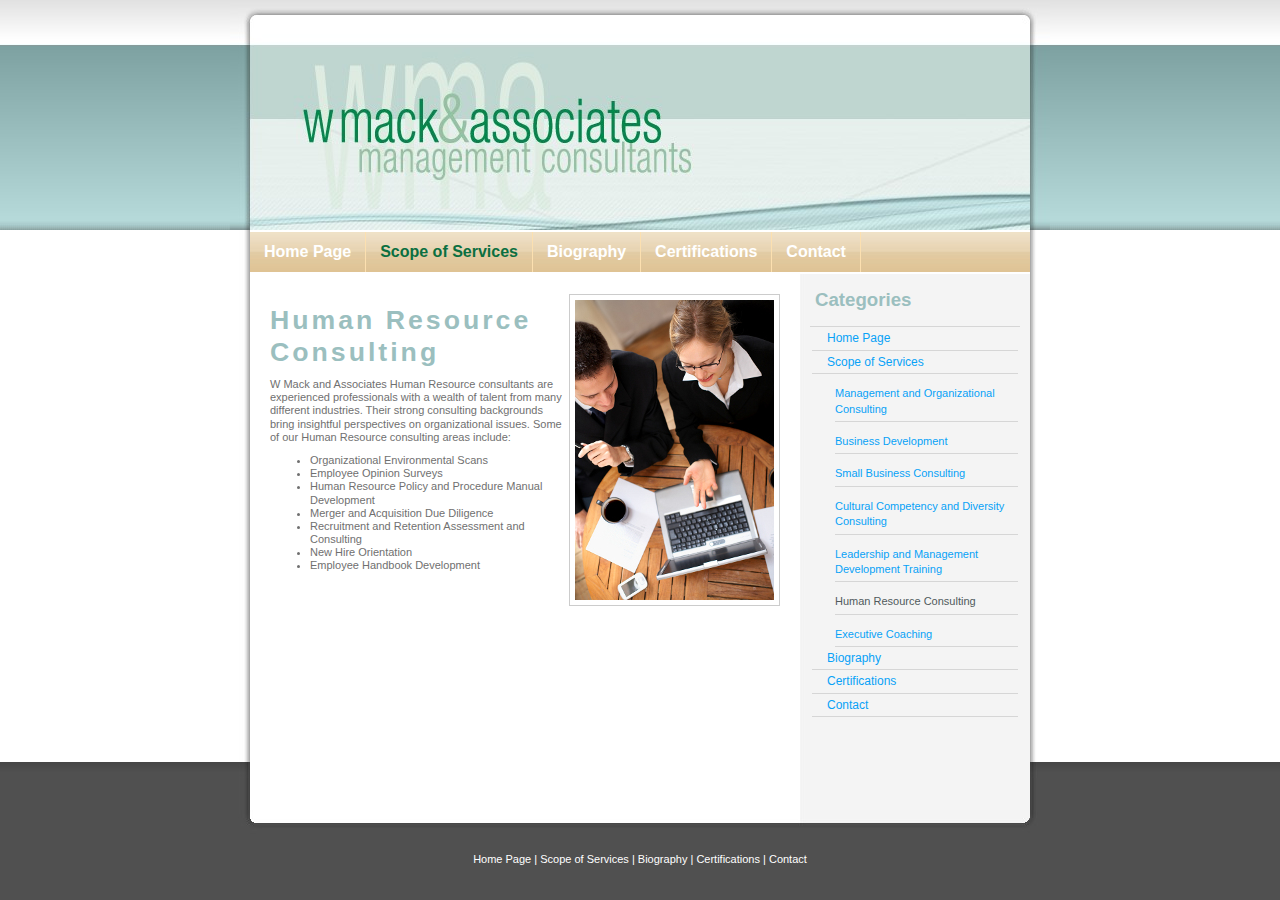
<file: scope_of_services/Human_Resource_Consulting.html>
<!DOCTYPE html PUBLIC "-//W3C//DTD XHTML 1.0 Strict//EN" "http://www.w3.org/TR/xhtml1/DTD/xhtml1-strict.dtd">
<html xmlns="http://www.w3.org/1999/xhtml">
<head>
	<title>W Mack and Associates - Human Resource Consulting</title>
	<meta http-equiv="Content-Type" content="text/html; charset=UTF-8" />
	<meta name="title" content="W Mack and Associates - Human Resource Consulting"/>
	<meta name="description" content="Services offered by W Mack and Associates, a management and organizational consulting firm." />
	<meta name="keywords" content="organizational consulting,human resource, business management, organizational consulting services" />
	<meta name="language" content="en" />
 	<meta name="subject" content="W Mack and Associates offers management and organizational consulting services" />
	<meta name="robots" content="All" />
	<meta name="copyright" content="W Mack and Associates" />	
	<meta name="abstract" content="To provide innovative, high quality, value added human resource, business management and organizational consulting services." />
	<meta name="MSSmartTagsPreventParsing" content="true" />

	<link rel="stylesheet" type="text/css" href="../css/styles.css" />

</head>

<body>
<div id="wrap"> 
<div id="header-wrap">
<a href="../index.html"><ins><div id="header"></div></ins></a>
</div><!--header-wrap-->

<div id="container">
<div id="content-wrap">
<div id="nav1">
	<ul id="menus">
		<li><a href="../index.html">Home Page</a></li>
		<li><a id="selected_nav1" href="index.html">Scope of Services</a></li>
		<li><a href="../biography.html">Biography</a></li>
		<li><a href="../certifications.html">Certifications</a></li>
    <li><a href="../contact.html">Contact</a></li>
	</ul>
</div><!--nav1-->
<div id="main">

<img alt="Meeting" class="right"
  src="../images/bigstockphoto_Young_Successful_Business_Stea_505592.jpg"/>

<h1>Human Resource Consulting</h1>

<p>
W Mack and Associates Human Resource consultants are experienced professionals 
with a wealth of talent from many different industries.  Their strong 
consulting backgrounds bring insightful perspectives on organizational 
issues.  Some of our Human Resource consulting areas include:
</p>

<ul>
  <li>Organizational Environmental Scans
  <li>Employee Opinion Surveys
  <li>Human Resource Policy and Procedure Manual Development
  <li>Merger and Acquisition Due Diligence
  <li>Recruitment and Retention Assessment and Consulting
  <li>New Hire Orientation
  <li>Employee Handbook Development
</ul>

<p style="clear:both">&nbsp;</p>
</div><!--main-->
<div id="sidebar">
<h3>Categories</h3>
<ul class="sidemenu">
	<li><a href="../index.html">Home Page</a></li>
  <li><a href="index.html">Scope of Services</a></li>
  <li class="navigation_indent"><a href="Management_and_Organizational_Consulting.html">Management and Organizational Consulting</a></li>
  <li class="navigation_indent"><a href="Business_Development.html">Business Development</a></li>
  <li class="navigation_indent"><a href="Small_Business_Consulting.html">Small Business Consulting</a></li>
  <li class="navigation_indent"><a href="Cultural_Competency_and_Diversity_Consulting.html">Cultural Competency and Diversity Consulting</a></li>
  <li class="navigation_indent"><a href="Leadership_and_Management_Development_Training.html">Leadership and Management Development Training</a></li>
  <li class="navigation_indent"><a id="selected_nav2" href="Human_Resource_Consulting.html">Human Resource Consulting</a></li>
  <li class="navigation_indent"><a href="Executive_Coaching.html">Executive Coaching</a></li>
  <li><a href="../biography.html">Biography</a></li>
  <li><a href="../certifications.html">Certifications</a></li>
  <li><a href="../contact.html">Contact</a></li>
</ul>

<p>&nbsp;</p>


</div><!--sidebar-->
<div style="clear:both"></div>
</div><!--container-wrap-->
</div><!--container-->
</div><!--wrap-->


<div id="footer-wrap">
<div id="footer">&nbsp;</div>
<div id="footer-content">
<p>
<a href="../index.html">Home Page</a> | 
<a href="index.html">Scope of Services</a> | 
<a href="../biography.html">Biography</a> | 
<a href="../certifications.html">Certifications</a> | 
<a href="../contact.html">Contact</a>
</p>
<p>&nbsp;</p>
</div><!--footer-content-->
</div><!--footer-wrap-->
<script type="text/javascript">
var gaJsHost = (("https:" == document.location.protocol) ? "https://ssl." : "http://www.");
document.write(unescape("%3Cscript src='" + gaJsHost + "google-analytics.com/ga.js' type='text/javascript'%3E%3C/script%3E"));
</script>
<script type="text/javascript">
try {
var pageTracker = _gat._getTracker("UA-11153033-1");
pageTracker._trackPageview();
} catch(err) {}</script>
</body>
</html>
</file>
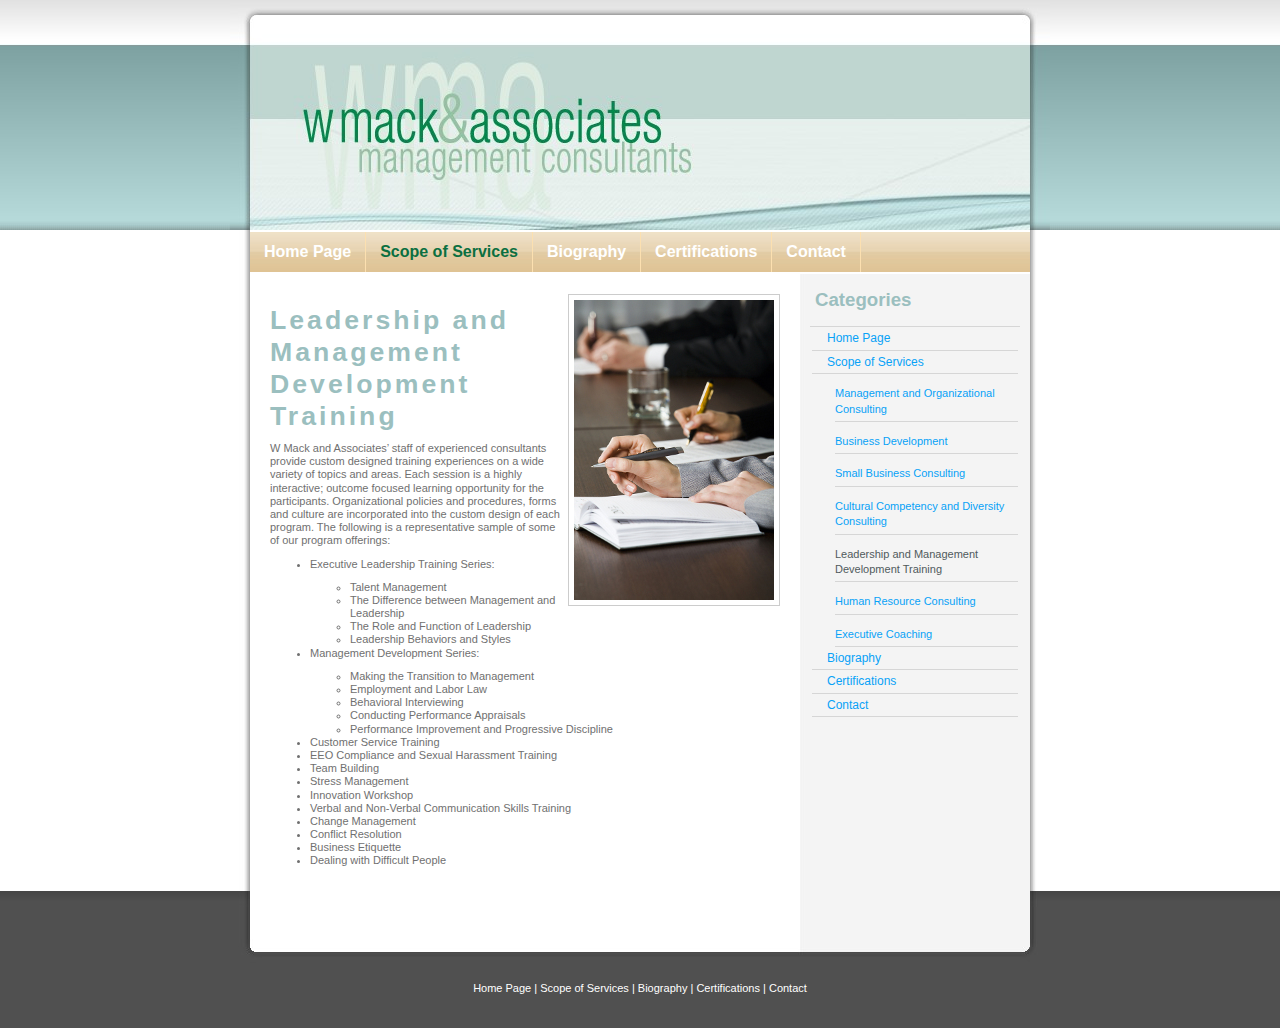
<file: scope_of_services/Leadership_and_Management_Development_Training.html>
<!DOCTYPE html PUBLIC "-//W3C//DTD XHTML 1.0 Strict//EN" "http://www.w3.org/TR/xhtml1/DTD/xhtml1-strict.dtd">
<html xmlns="http://www.w3.org/1999/xhtml">
<head>
	<title>W Mack and Associates - Leadership and Management Development Training</title>
	<meta http-equiv="Content-Type" content="text/html; charset=UTF-8" />
	<meta name="title" content="W Mack and Associates - Leadership and Management Development Training"/>
	<meta name="description" content="Services offered by W Mack and Associates, a management and organizational consulting firm." />
	<meta name="keywords" content="organizational consulting,human resource, business management, organizational consulting services" />
	<meta name="language" content="en" />
 	<meta name="subject" content="W Mack and Associates offers management and organizational consulting services" />
	<meta name="robots" content="All" />
	<meta name="copyright" content="W Mack and Associates" />	
	<meta name="abstract" content="To provide innovative, high quality, value added human resource, business management and organizational consulting services." />
	<meta name="MSSmartTagsPreventParsing" content="true" />

	<link rel="stylesheet" type="text/css" href="../css/styles.css" />

</head>

<body>
<div id="wrap"> 
<div id="header-wrap">
<a href="../index.html"><ins><div id="header"></div></ins></a>
</div><!--header-wrap-->

<div id="container">
<div id="content-wrap">
<div id="nav1">
	<ul id="menus">
		<li><a href="../index.html">Home Page</a></li>
		<li><a id="selected_nav1" href="index.html">Scope of Services</a></li>
		<li><a href="../biography.html">Biography</a></li>
		<li><a href="../certifications.html">Certifications</a></li>
    <li><a href="../contact.html">Contact</a></li>
	</ul>
</div><!--nav1-->
<div id="main">

<!-- 246 370 -->
<img alt="Taking notes" class="right"
  src="../images/bigstockphoto_Writing_Summary_1684242.jpg"/>

<h1>Leadership and Management Development Training</h1>

<p>
W Mack and Associates’ staff of experienced consultants provide custom 
designed training experiences on a wide variety of topics and areas.  Each 
session is a highly interactive; outcome focused learning opportunity for 
the participants.  Organizational policies and procedures, forms and 
culture are incorporated into the custom design of each program.  The 
following is a representative sample of some of our program offerings:
</p>

<ul>
  <li>Executive Leadership Training Series:
    <ul>
      <li>Talent Management</li>
      <li>The Difference between Management and Leadership</li>
      <li>The Role and Function of Leadership</li>
      <li>Leadership Behaviors and Styles</li>
    </ul>
  </li>
  <li>Management Development Series:
    <ul>
      <li>Making the Transition to Management</li>
      <li>Employment and Labor Law</li>
      <li>Behavioral Interviewing</li>
      <li>Conducting Performance Appraisals</li>
      <li>Performance Improvement and Progressive Discipline</li>
    </ul>
  </li>
  <li>Customer Service Training</li>
  <li>EEO Compliance and Sexual Harassment Training</li>
  <li>Team Building</li>
  <li>Stress Management</li>
  <li>Innovation Workshop</li>
  <li>Verbal and Non-Verbal Communication Skills Training</li>
  <li>Change Management</li>
  <li>Conflict Resolution</li>
  <li>Business Etiquette</li>
  <li>Dealing with Difficult People</li>
</ul>

<p style="clear:both">&nbsp;</p>
</div><!--main-->
<div id="sidebar">
<h3>Categories</h3>
<ul class="sidemenu">
	<li><a href="../index.html">Home Page</a></li>
  <li><a href="index.html">Scope of Services</a></li>
  <li class="navigation_indent"><a href="Management_and_Organizational_Consulting.html">Management and Organizational Consulting</a></li>
  <li class="navigation_indent"><a href="Business_Development.html">Business Development</a></li>
  <li class="navigation_indent"><a href="Small_Business_Consulting.html">Small Business Consulting</a></li>
  <li class="navigation_indent"><a href="Cultural_Competency_and_Diversity_Consulting.html">Cultural Competency and Diversity Consulting</a></li>
  <li class="navigation_indent"><a id="selected_nav2" href="Leadership_and_Management_Development_Training.html">Leadership and Management Development Training</a></li>
  <li class="navigation_indent"><a href="Human_Resource_Consulting.html">Human Resource Consulting</a></li>
  <li class="navigation_indent"><a href="Executive_Coaching.html">Executive Coaching</a></li>
  <li><a href="../biography.html">Biography</a></li>
  <li><a href="../certifications.html">Certifications</a></li>
  <li><a href="../contact.html">Contact</a></li>
</ul>

<p>&nbsp;</p>


</div><!--sidebar-->
<div style="clear:both"></div>
</div><!--container-wrap-->
</div><!--container-->
</div><!--wrap-->


<div id="footer-wrap">
<div id="footer">&nbsp;</div>
<div id="footer-content">
<p>
<a href="../index.html">Home Page</a> | 
<a href="index.html">Scope of Services</a> | 
<a href="../biography.html">Biography</a> | 
<a href="../certifications.html">Certifications</a> | 
<a href="../contact.html">Contact</a>
</p>
<p>&nbsp;</p>
</div><!--footer-content-->
</div><!--footer-wrap-->
<script type="text/javascript">
var gaJsHost = (("https:" == document.location.protocol) ? "https://ssl." : "http://www.");
document.write(unescape("%3Cscript src='" + gaJsHost + "google-analytics.com/ga.js' type='text/javascript'%3E%3C/script%3E"));
</script>
<script type="text/javascript">
try {
var pageTracker = _gat._getTracker("UA-11153033-1");
pageTracker._trackPageview();
} catch(err) {}</script>
</body>
</html>
</file>
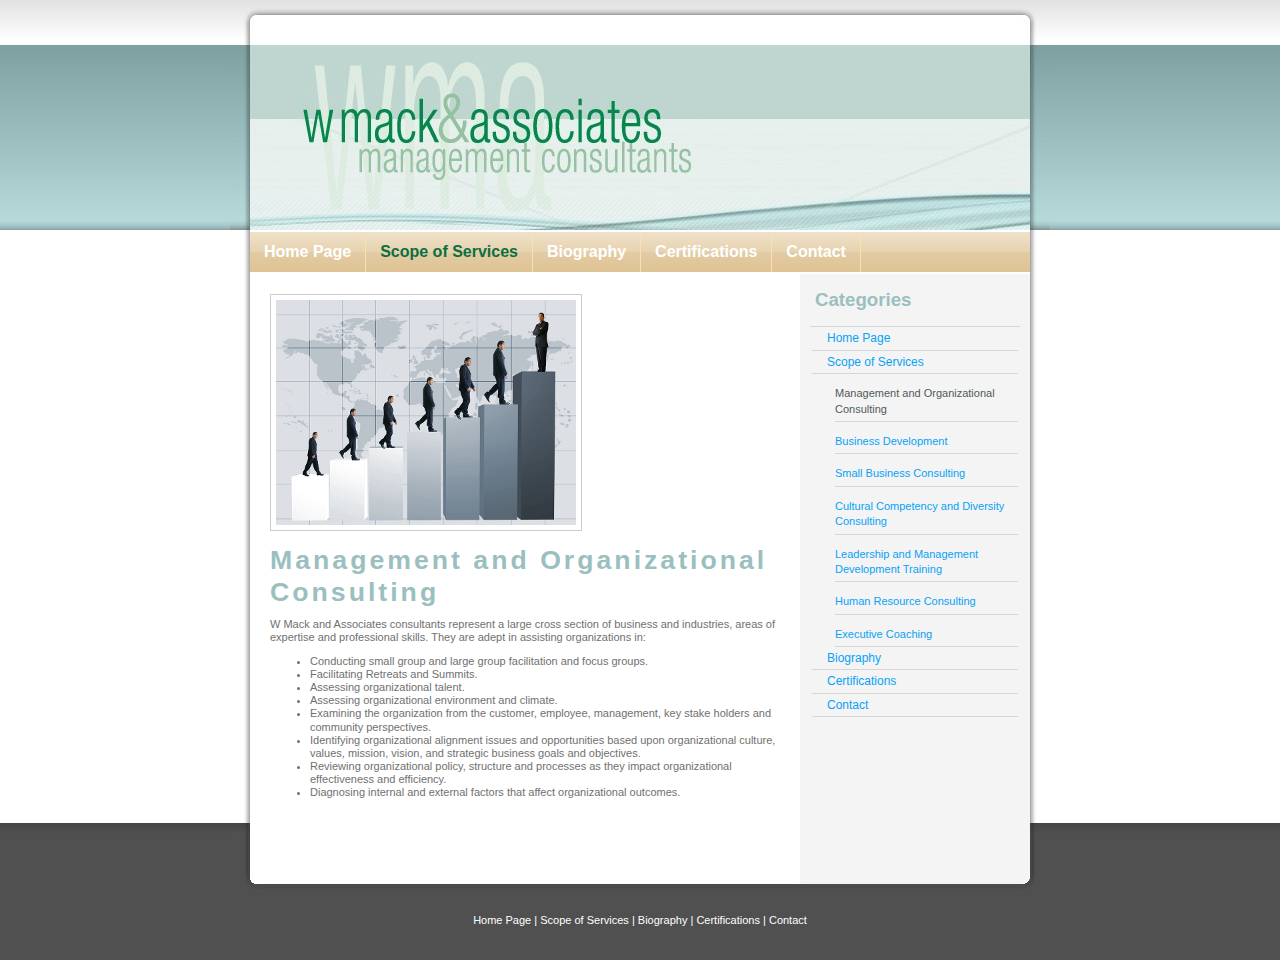
<file: scope_of_services/Management_and_Organizational_Consulting.html>
<!DOCTYPE html PUBLIC "-//W3C//DTD XHTML 1.0 Strict//EN" "http://www.w3.org/TR/xhtml1/DTD/xhtml1-strict.dtd">
<html xmlns="http://www.w3.org/1999/xhtml">
<head>
	<title>W Mack and Associates - Management and Organizational Consulting</title>
	<meta http-equiv="Content-Type" content="text/html; charset=UTF-8" />
	<meta name="title" content="W Mack and Associates - Management and Organizational Consulting" />
	<meta name="description" content="Services offered by W Mack and Associates, a management and organizational consulting firm." />
	<meta name="keywords" content="organizational consulting,human resource, business management, organizational consulting services" />
	<meta name="language" content="en" />
 	<meta name="subject" content="W Mack and Associates offers management and organizational consulting services" />
	<meta name="robots" content="All" />
	<meta name="copyright" content="W Mack and Associates" />	
	<meta name="abstract" content="To provide innovative, high quality, value added human resource, business management and organizational consulting services." />
	<meta name="MSSmartTagsPreventParsing" content="true" />

	<link rel="stylesheet" type="text/css" href="../css/styles.css" />

</head>

<body>
<div id="wrap"> 
<div id="header-wrap">
<a href="../index.html"><ins><div id="header"></div></ins></a>
</div><!--header-wrap-->

<div id="container">
<div id="content-wrap">
<div id="nav1">
	<ul id="menus">
		<li><a href="../index.html">Home Page</a></li>
		<li><a id="selected_nav1" href="index.html">Scope of Services</a></li>
		<li><a href="../biography.html">Biography</a></li>
		<li><a href="../certifications.html">Certifications</a></li>
    <li><a href="../contact.html">Contact</a></li>
	</ul>
</div><!--nav1-->
<div id="main">

<img alt="Business men climbing a chart" 
  src="../images/bigstockphoto_Business_Success_-_Graph__mp_137985.jpg"/>

<h1>Management and Organizational Consulting</h1>

<p>
W Mack and Associates consultants represent a large cross section of business 
and industries, areas of expertise and professional skills.  They are adept in 
assisting organizations in:
</p>

<ul>
  <li>Conducting small group and large group facilitation and focus groups.</li>
  <li>Facilitating Retreats and Summits.</li>
  <li>Assessing organizational talent.</li>
  <li>Assessing organizational environment and climate.</li>
  <li>Examining the organization from the customer, employee, management, key 
  stake holders and community perspectives.</li>
  <li>Identifying organizational alignment issues and opportunities based upon 
  organizational culture, values, mission, vision, and strategic business goals 
  and objectives.</li>
  <li>Reviewing organizational policy, structure and processes as they impact 
  organizational effectiveness and efficiency.</li>
  <li>Diagnosing internal and external factors that affect organizational 
  outcomes.</li>
</ul>

<p style="clear:both">&nbsp;</p>
</div><!--main-->
<div id="sidebar">
<h3>Categories</h3>
<ul class="sidemenu">
	<li><a href="../index.html">Home Page</a></li>
  <li><a href="index.html">Scope of Services</a></li>
  <li class="navigation_indent"><a id="selected_nav2" href="Management_and_Organizational_Consulting.html">Management and Organizational Consulting</a></li>
  <li class="navigation_indent"><a href="Business_Development.html">Business Development</a></li>
  <li class="navigation_indent"><a href="Small_Business_Consulting.html">Small Business Consulting</a></li>
  <li class="navigation_indent"><a href="Cultural_Competency_and_Diversity_Consulting.html">Cultural Competency and Diversity Consulting</a></li>
  <li class="navigation_indent"><a href="Leadership_and_Management_Development_Training.html">Leadership and Management Development Training</a></li>
  <li class="navigation_indent"><a href="Human_Resource_Consulting.html">Human Resource Consulting</a></li>
  <li class="navigation_indent"><a href="Executive_Coaching.html">Executive Coaching</a></li>
  <li><a href="../biography.html">Biography</a></li>
  <li><a href="../certifications.html">Certifications</a></li>
  <li><a href="../contact.html">Contact</a></li>
</ul>

<p>&nbsp;</p>


</div><!--sidebar-->
<div style="clear:both"></div>
</div><!--container-wrap-->
</div><!--container-->
</div><!--wrap-->


<div id="footer-wrap">
<div id="footer">&nbsp;</div>
<div id="footer-content">
<p>
<a href="../index.html">Home Page</a> | 
<a href="index.html">Scope of Services</a> | 
<a href="../biography.html">Biography</a> | 
<a href="../certifications.html">Certifications</a> | 
<a href="../contact.html">Contact</a>
</p>
<p>&nbsp;</p>
</div><!--footer-content-->
</div><!--footer-wrap-->
<script type="text/javascript">
var gaJsHost = (("https:" == document.location.protocol) ? "https://ssl." : "http://www.");
document.write(unescape("%3Cscript src='" + gaJsHost + "google-analytics.com/ga.js' type='text/javascript'%3E%3C/script%3E"));
</script>
<script type="text/javascript">
try {
var pageTracker = _gat._getTracker("UA-11153033-1");
pageTracker._trackPageview();
} catch(err) {}</script>
</body>
</html>
</file>
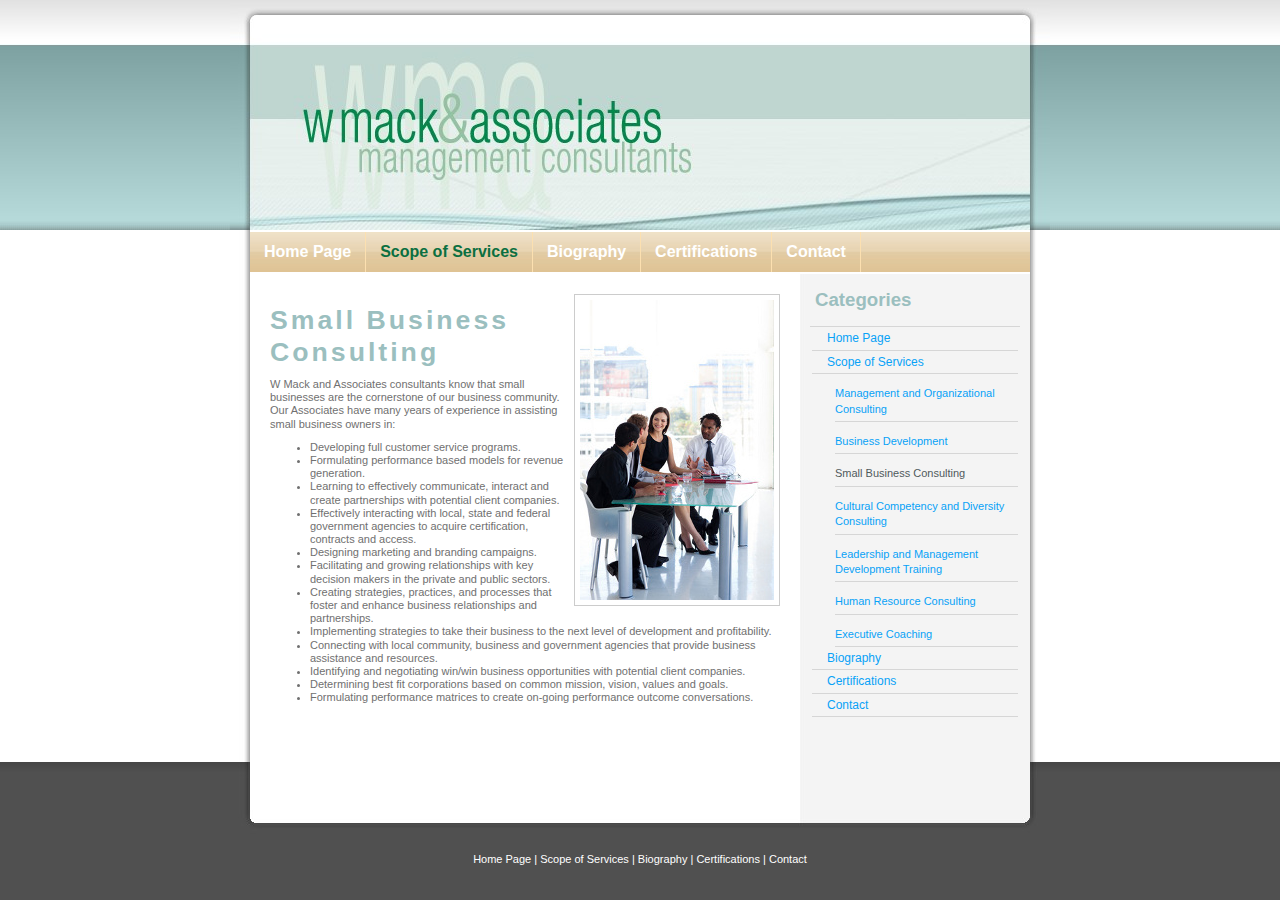
<file: scope_of_services/Small_Business_Consulting.html>
<!DOCTYPE html PUBLIC "-//W3C//DTD XHTML 1.0 Strict//EN" "http://www.w3.org/TR/xhtml1/DTD/xhtml1-strict.dtd">
<html xmlns="http://www.w3.org/1999/xhtml">
<head>
	<title>W Mack and Associates - Small Business Consulting</title>
	<meta http-equiv="Content-Type" content="text/html; charset=UTF-8" />
	<meta name="title" content="W Mack and Associates - Small Business Consulting"/>
	<meta name="description" content="Services offered by W Mack and Associates, a management and organizational consulting firm." />
	<meta name="keywords" content="organizational consulting,human resource, business management, organizational consulting services" />
	<meta name="language" content="en" />
 	<meta name="subject" content="W Mack and Associates offers management and organizational consulting services" />
	<meta name="robots" content="All" />
	<meta name="copyright" content="W Mack and Associates" />	
	<meta name="abstract" content="To provide innovative, high quality, value added human resource, business management and organizational consulting services." />
	<meta name="MSSmartTagsPreventParsing" content="true" />

	<link rel="stylesheet" type="text/css" href="../css/styles.css" />

</head>

<body>
<div id="wrap"> 
<div id="header-wrap">
<a href="../index.html"><ins><div id="header"></div></ins></a>
</div><!--header-wrap-->

<div id="container">
<div id="content-wrap">
<div id="nav1">
	<ul id="menus">
		<li><a href="../index.html">Home Page</a></li>
		<li><a id="selected_nav1" href="index.html">Scope of Services</a></li>
		<li><a href="../biography.html">Biography</a></li>
		<li><a href="../certifications.html">Certifications</a></li>
    <li><a href="../contact.html">Contact</a></li>
	</ul>
</div><!--nav1-->
<div id="main">
<!--orig  width: 258px; height: 400px -->
<img alt="Meeting in a high rise glass walled building" class="right"
  src="../images/business_team_000017989713.jpg"/>

<h1>Small Business Consulting</h1>

<p>
W Mack and Associates consultants know that small businesses are the 
cornerstone of our business community.  Our Associates have many years 
of experience in assisting small business owners in:
</p>

<ul>
  <li>Developing full customer service programs.</li>
  <li>Formulating performance based models for revenue generation.</li>
  <li>Learning to effectively communicate, interact and create partnerships
  with potential client companies.</li>
  <li>Effectively interacting with local, state and federal government 
  agencies to acquire certification, contracts and access.</li>
  <li>Designing marketing and branding campaigns.</li>
  <li>Facilitating and growing relationships with key decision makers in the 
  private and public sectors.</li>
  <li>Creating strategies, practices, and processes that foster and enhance 
  business relationships and partnerships.</li>
  <li>Implementing strategies to take their business to the next level of 
  development and profitability. </li>
  <li>Connecting with local community, business and government agencies 
  that provide business assistance and resources.</li>
  <li>Identifying and negotiating win/win business opportunities with 
  potential client companies.</li>
  <li>Determining best fit corporations based on common mission, vision, 
  values and goals.</li>
  <li>Formulating performance matrices to create on-going performance 
  outcome conversations.</li>
</ul>

<p style="clear:both">&nbsp;</p>
</div><!--main-->
<div id="sidebar">
<h3>Categories</h3>
<ul class="sidemenu">
	<li><a href="../index.html">Home Page</a></li>
  <li><a href="index.html">Scope of Services</a></li>
  <li class="navigation_indent"><a href="Management_and_Organizational_Consulting.html">Management and Organizational Consulting</a></li>
  <li class="navigation_indent"><a href="Business_Development.html">Business Development</a></li>
  <li class="navigation_indent"><a id="selected_nav2" href="Small_Business_Consulting.html">Small Business Consulting</a></li>
  <li class="navigation_indent"><a href="Cultural_Competency_and_Diversity_Consulting.html">Cultural Competency and Diversity Consulting</a></li>
  <li class="navigation_indent"><a href="Leadership_and_Management_Development_Training.html">Leadership and Management Development Training</a></li>
  <li class="navigation_indent"><a href="Human_Resource_Consulting.html">Human Resource Consulting</a></li>
  <li class="navigation_indent"><a href="Executive_Coaching.html">Executive Coaching</a></li>
  <li><a href="../biography.html">Biography</a></li>
  <li><a href="../certifications.html">Certifications</a></li>
  <li><a href="../contact.html">Contact</a></li>
</ul>

<p>&nbsp;</p>


</div><!--sidebar-->
<div style="clear:both"></div>
</div><!--container-wrap-->
</div><!--container-->
</div><!--wrap-->


<div id="footer-wrap">
<div id="footer">&nbsp;</div>
<div id="footer-content">
<p>
<a href="../index.html">Home Page</a> | 
<a href="index.html">Scope of Services</a> | 
<a href="../biography.html">Biography</a> | 
<a href="../certifications.html">Certifications</a> | 
<a href="../contact.html">Contact</a>
</p>
<p>&nbsp;</p>
</div><!--footer-content-->
</div><!--footer-wrap-->
<script type="text/javascript">
var gaJsHost = (("https:" == document.location.protocol) ? "https://ssl." : "http://www.");
document.write(unescape("%3Cscript src='" + gaJsHost + "google-analytics.com/ga.js' type='text/javascript'%3E%3C/script%3E"));
</script>
<script type="text/javascript">
try {
var pageTracker = _gat._getTracker("UA-11153033-1");
pageTracker._trackPageview();
} catch(err) {}</script>
</body>
</html>
</file>
<file: css/styles.css>
body {
	padding:0;
	margin:0;
	background-color:#505050;
	color:#707070;
	text-align: center;
  font-family: sans-serif;
  font-size: 11px;
  line-height: 1.2;
}

#wrap {
	margin:0;
	padding:0;
	background-color:#FFFFFF;
}

#header-wrap {
	margin:0;
	padding:0;
	height:230px;
	background: #fff url(header-bg.jpg) repeat-x  ;
	margin-left: auto;
	margin-right: auto;
}


#header {
	width:820px;
	height:230px;
	background: #FFFFFF url(header.jpg) ;
	background-position: 0px 0px ;
	margin-left: auto;
	margin-right: auto;
}

#header-content {
	padding-top:40px;
	text-align:left;
	width:780px;
	margin-left: auto;
	margin-right: auto;
}

#container {
	margin:0;
	padding:0;
	text-align:left;
	width:820px;
	background: #FFFFFF url( bg.jpg ) repeat-y ;
	background-position: 0px 0px ;
	margin-left: auto;
	margin-right: auto;
}



#content-wrap {
	width: 780px;
	margin: 0px auto;
	padding: 0;
}

#footer-wrap {
	padding:0;
	margin:0 auto ;
	background: #505050 url(footer-bg.jpg) repeat-x ;
}

#footer {
	width:820px;
	height:80px;
	text-align:center;
	margin:0 auto;
	padding:0;
	background: #505050 url(footer.jpg) no-repeat 50% 0 ;
}

#nav1 {
	clear: both;	
	margin: 0 auto; 
	padding: 0;
	background: #DEC292 url(menu.jpg) repeat-x;
	font: bold 16px/40px "Trebuchet MS", Arial, Tahoma, Sans-serif;
	height: 40px;
	width: 780px;
	border-top :2px solid #FFFFFF ;
	border-bottom : 2px solid #FFFFFF ;	
}

#nav1 ul {
	float: left;
	list-style: none;
	margin:0; 
	padding: 0 ;
}

#nav1 ul li {
	display: inline;
}

#nav1 ul li a {
	display: block;
	float: left;
	padding: 0 14px;
	color: #FFFFFF;
	text-decoration: none;
	text-align:center;
	border-right: 1px solid #fce0b0 ;
}

#nav1 ul li a:hover {
	background: #EFB351 url( selectedMenu.jpg ) repeat-x;
	color: #8eaaab !important;  /* 8eaaab light green*/	
}

#selected_nav1 {
  color: #0b6f40 !important; /* 0b6f40 dark green */
}
#selected_nav2 {
  color: #505A5C !important; /* 505A5C dark grey */
}
/*li.current_nav1 {
	background-color:#DEC292;
	color: #FFFFFF;
}*/

.navigation_indent {
  font-size: 11px;
  line-height: 1.4;
  margin-left: 25px !important;
  margin-top: 8px !important;
}

.navigation_indent a {
  margin: 0px !important;
}

#main {
	float: left;
	width: 510px;
	padding: 20px 0 0 0;
	margin: 0px 0px 0px 20px ; 
	display: inline;
	/*background: url(box.jpg) no-repeat;*/
}


#main p, #main h1, #main h2, #main h3, #main ol, #main ul, #main form {
	margin:10px 0pt 0pt 0pt ;
}

#main p, #sidebar p {
	text-align:left;
}

table td {
  padding: 10px 10px 0px 0px;
}
h1 {
	font-family:Sans-serif;
	font-size:20pt;	
	color:#9BBFBF;
	letter-spacing:3px;
}

h2 {
	font-family:Sans-serif;
	font-size:16pt;	
	color:#9BBFBF;
	letter-spacing:2px;
}

h3 {
	font-family:Sans-serif;
	font-size:14pt;	
	color:#9BBFBF;
}

#main img {
	border:1px solid #CCC;
	padding:5px;
}
#main img.tall {
  height: 300px;
}

#main img.wide {
  width: 300px;
}

#main img.left {
  float: left;
}
#main img.right {
  float: right;
  margin: 0px 0px 5px 5px;
}

a, a:visited {
	color:#FB9233;
	text-decoration:none;
}

a:hover {
	color:#93C600;
	text-decoration:underline;
}

#sidebar {
	float: right;
	width: 230px;
	padding: 0px
	margin: 10px 0 0 0;	
	font-family:Sans-serif, sans-serif;
    font-size:9pt;
	color: #707070;
}

#sidebar *  {
	margin: 15px;
}

#sidebar h3 {
	font-family:Sans-serif, sans-serif;
    font-size:14pt;
	color: #9BBFBF;
}

#sidebar ul.sidemenu {
	list-style: none;
	text-align: left;
	margin: 7px 10px 8px 10px; 
	padding: 0;
	text-decoration: none;	
	border-top: 1px solid #d6d6d6;	
}

#sidebar ul.sidemenu li {
	list-style: none;
	padding: 4px 0 4px 0px;
	margin: 0 2px;	
	color: #777;	
	border-bottom: 1px solid #d6d6d6 ;
}


* html body #sidebar ul.sidemenu li {
	height: 1%;
}

#sidebar ul.sidemenu li a {
	text-decoration: none;	
	color: #08A2F7;				
}

#sidebar ul.sidemenu li a:hover {	
	color: #303030 ;
}

#sidebar ul.sidemenu ul { margin: 0 0 0 5px; padding: 0; }
#sidebar ul.sidemenu ul li { border: none; }

#footer-content {
	font : 11px "Sans-serif", Arial, Helvetica;
	color:#FFFFFF ;
	margin: 0 auto;
	width:780px;
	text-align:center;
}

#footer-content a:link, #footer-content a:visited  {
	font : 11px "Sans-serif", Arial, Helvetica;
	color:#FFFFFF ;
	text-decoration:none;
}

#footer p {
	text-align:center;
}

.clear {
	clear:both;
}
</file>
